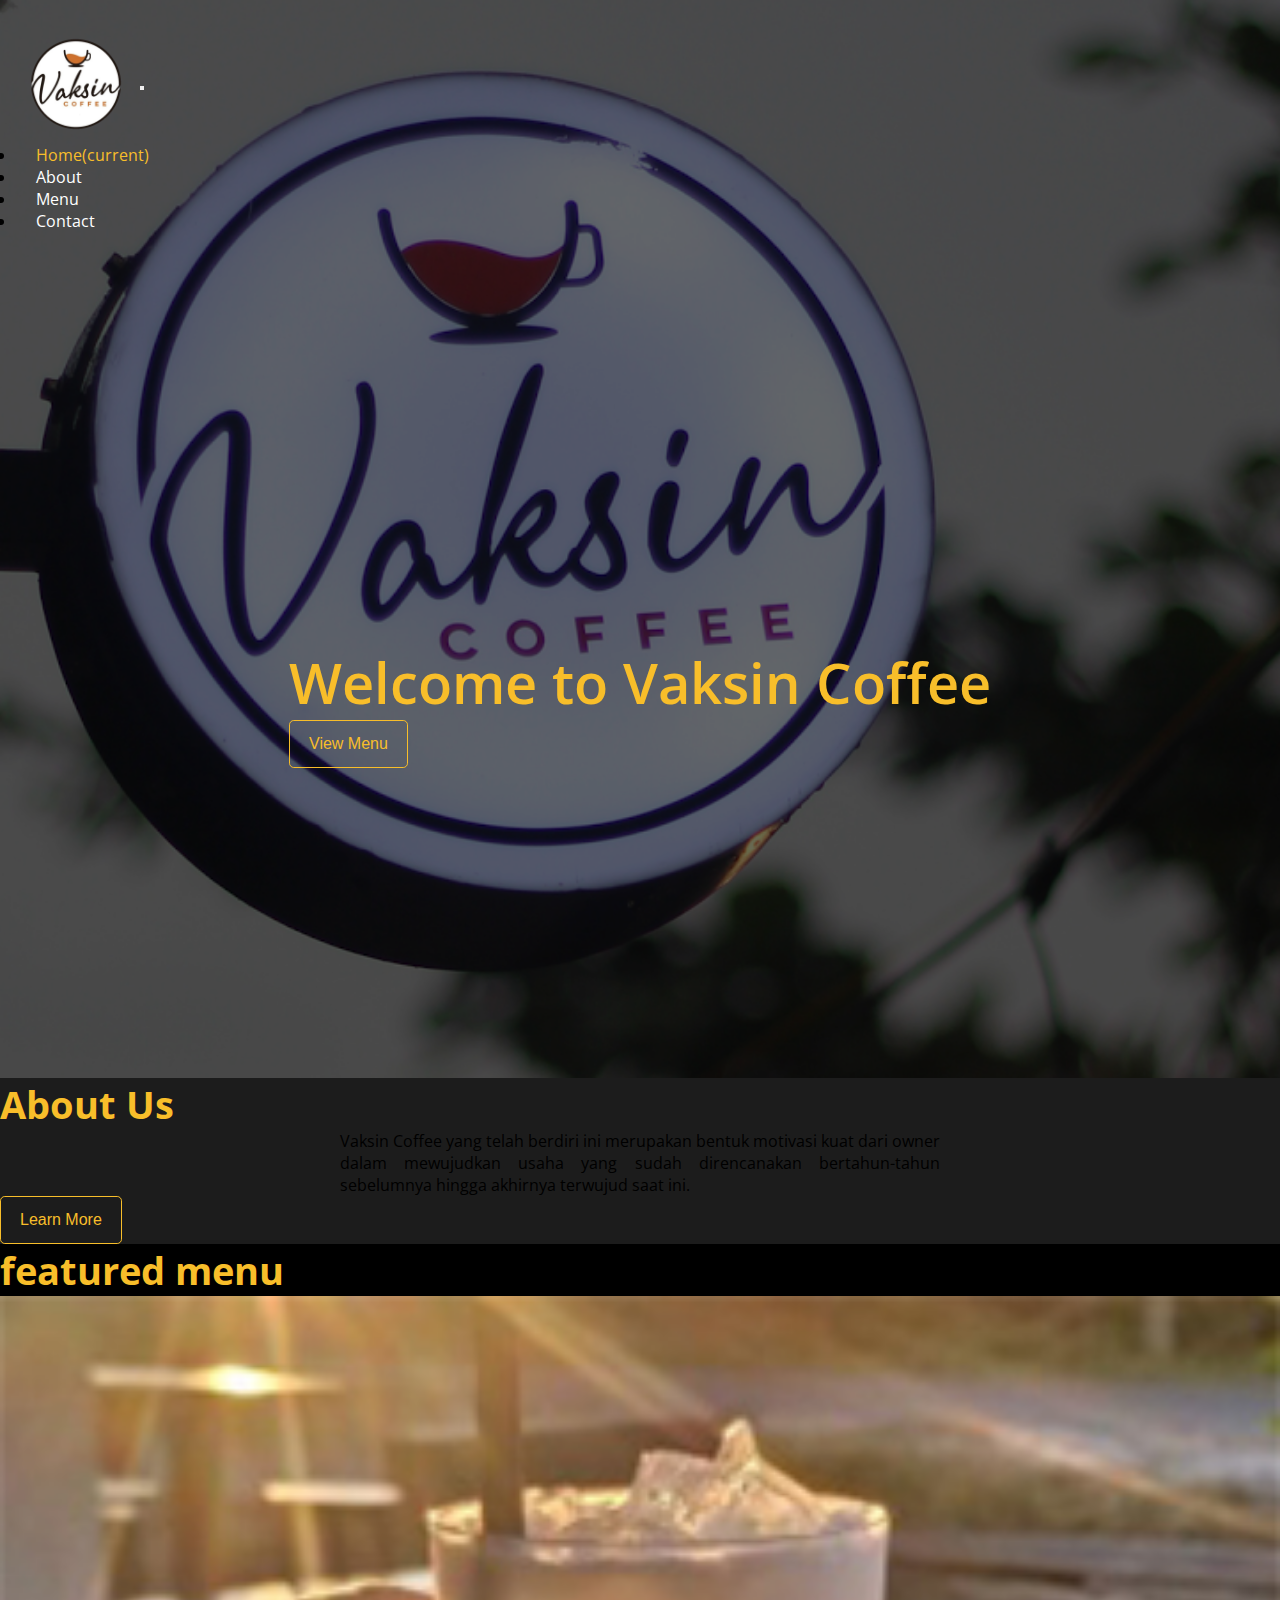
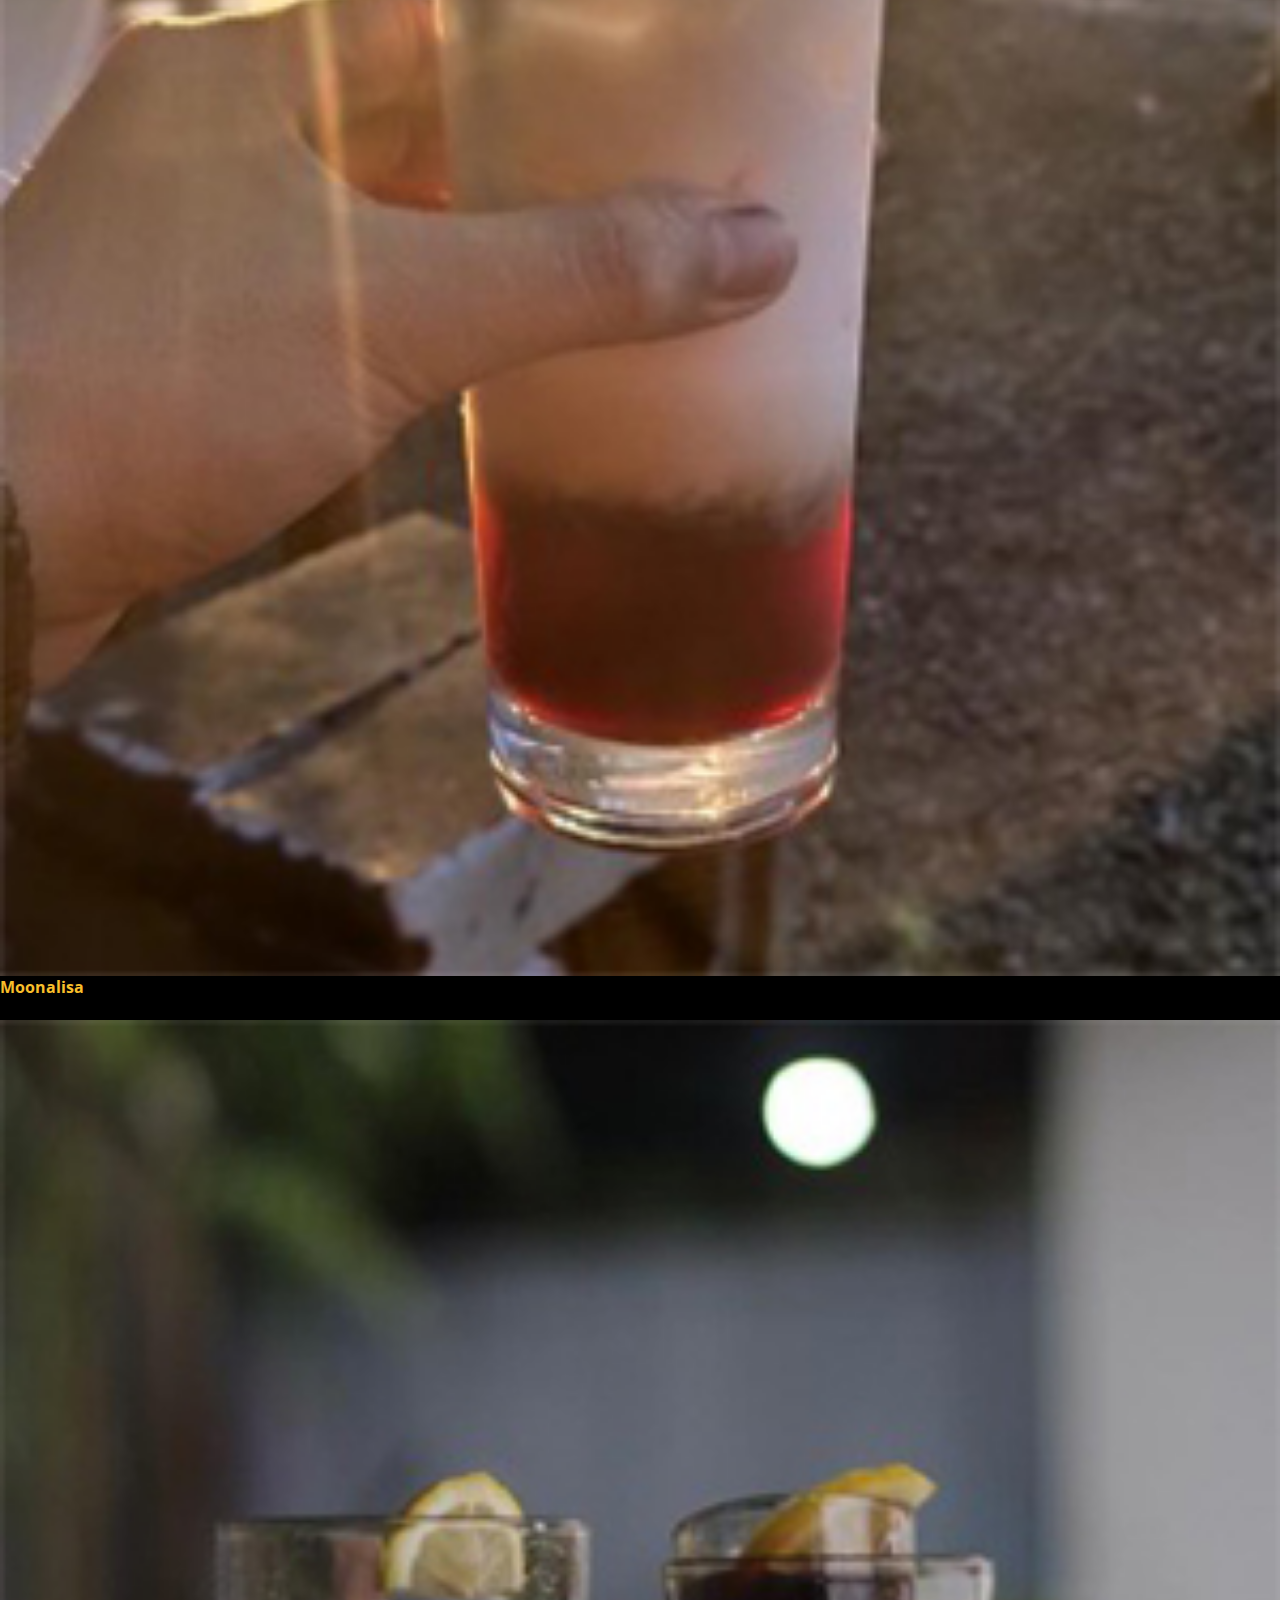
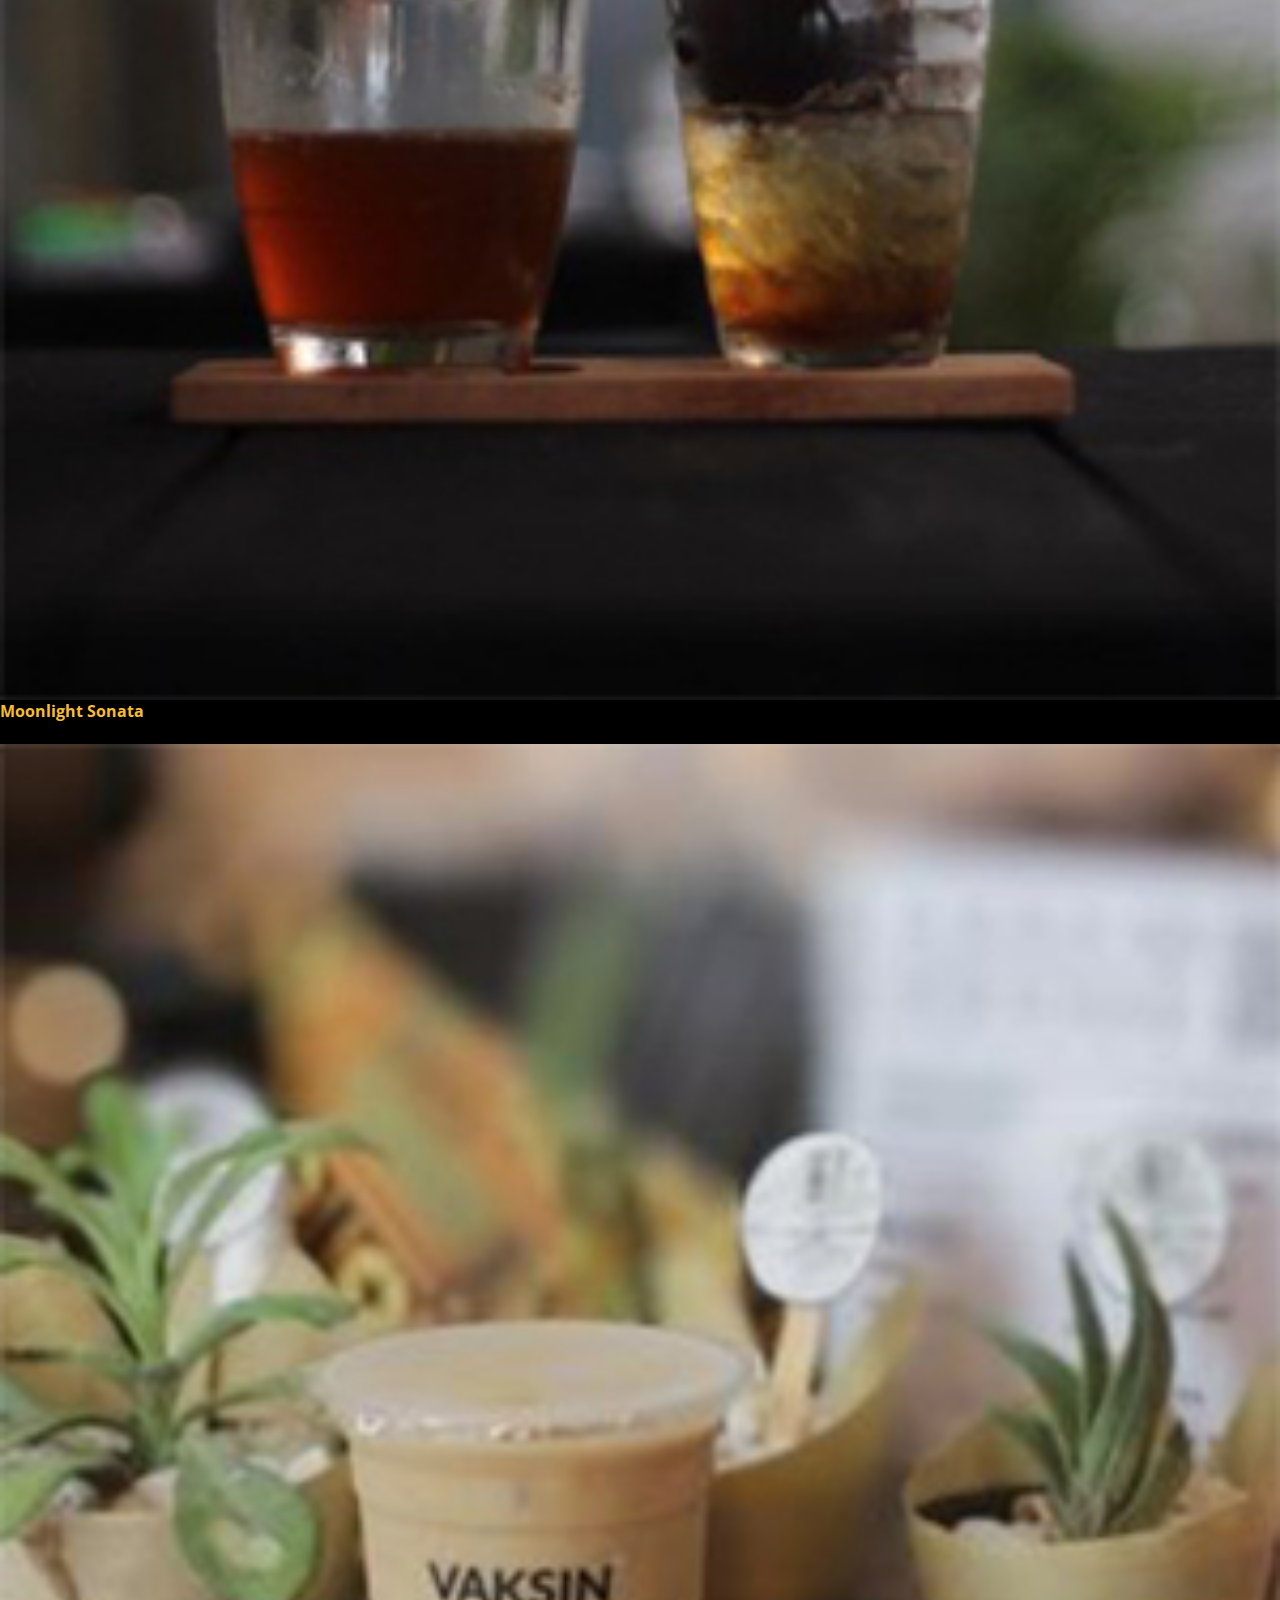
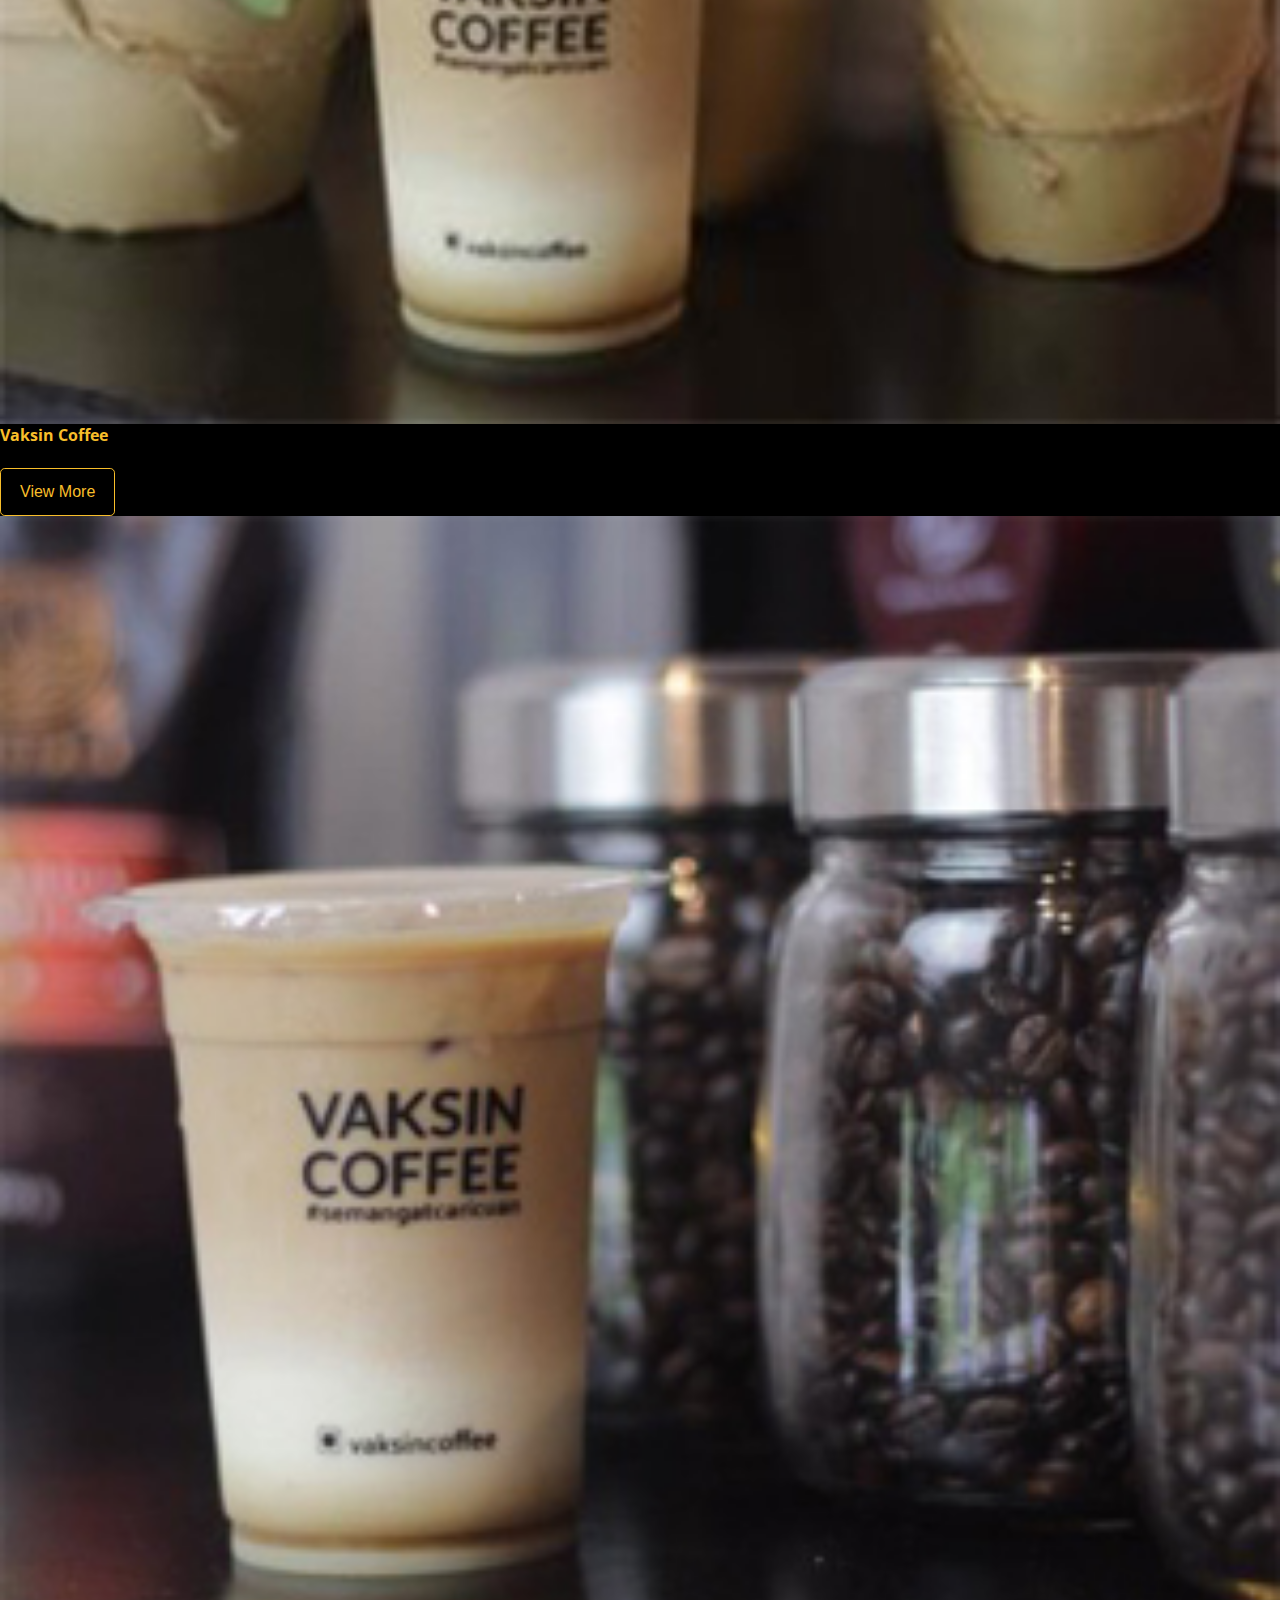
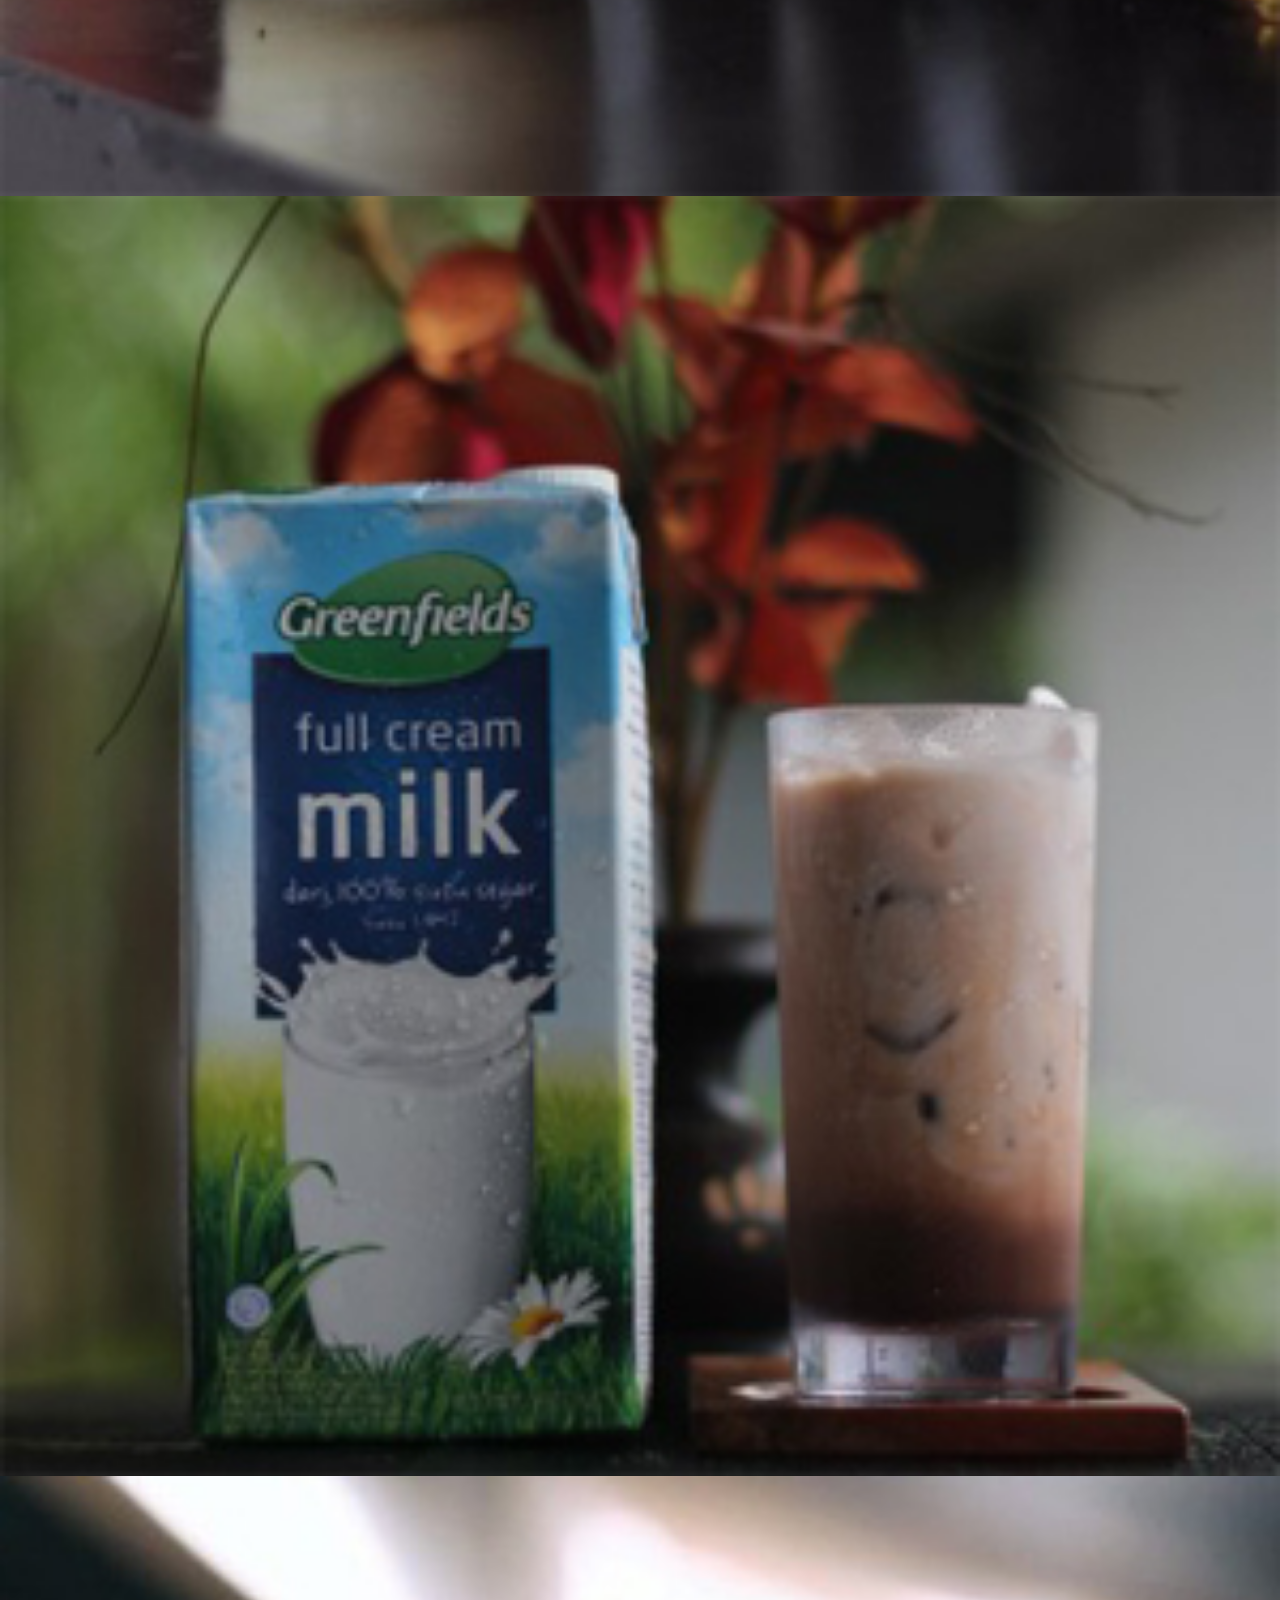
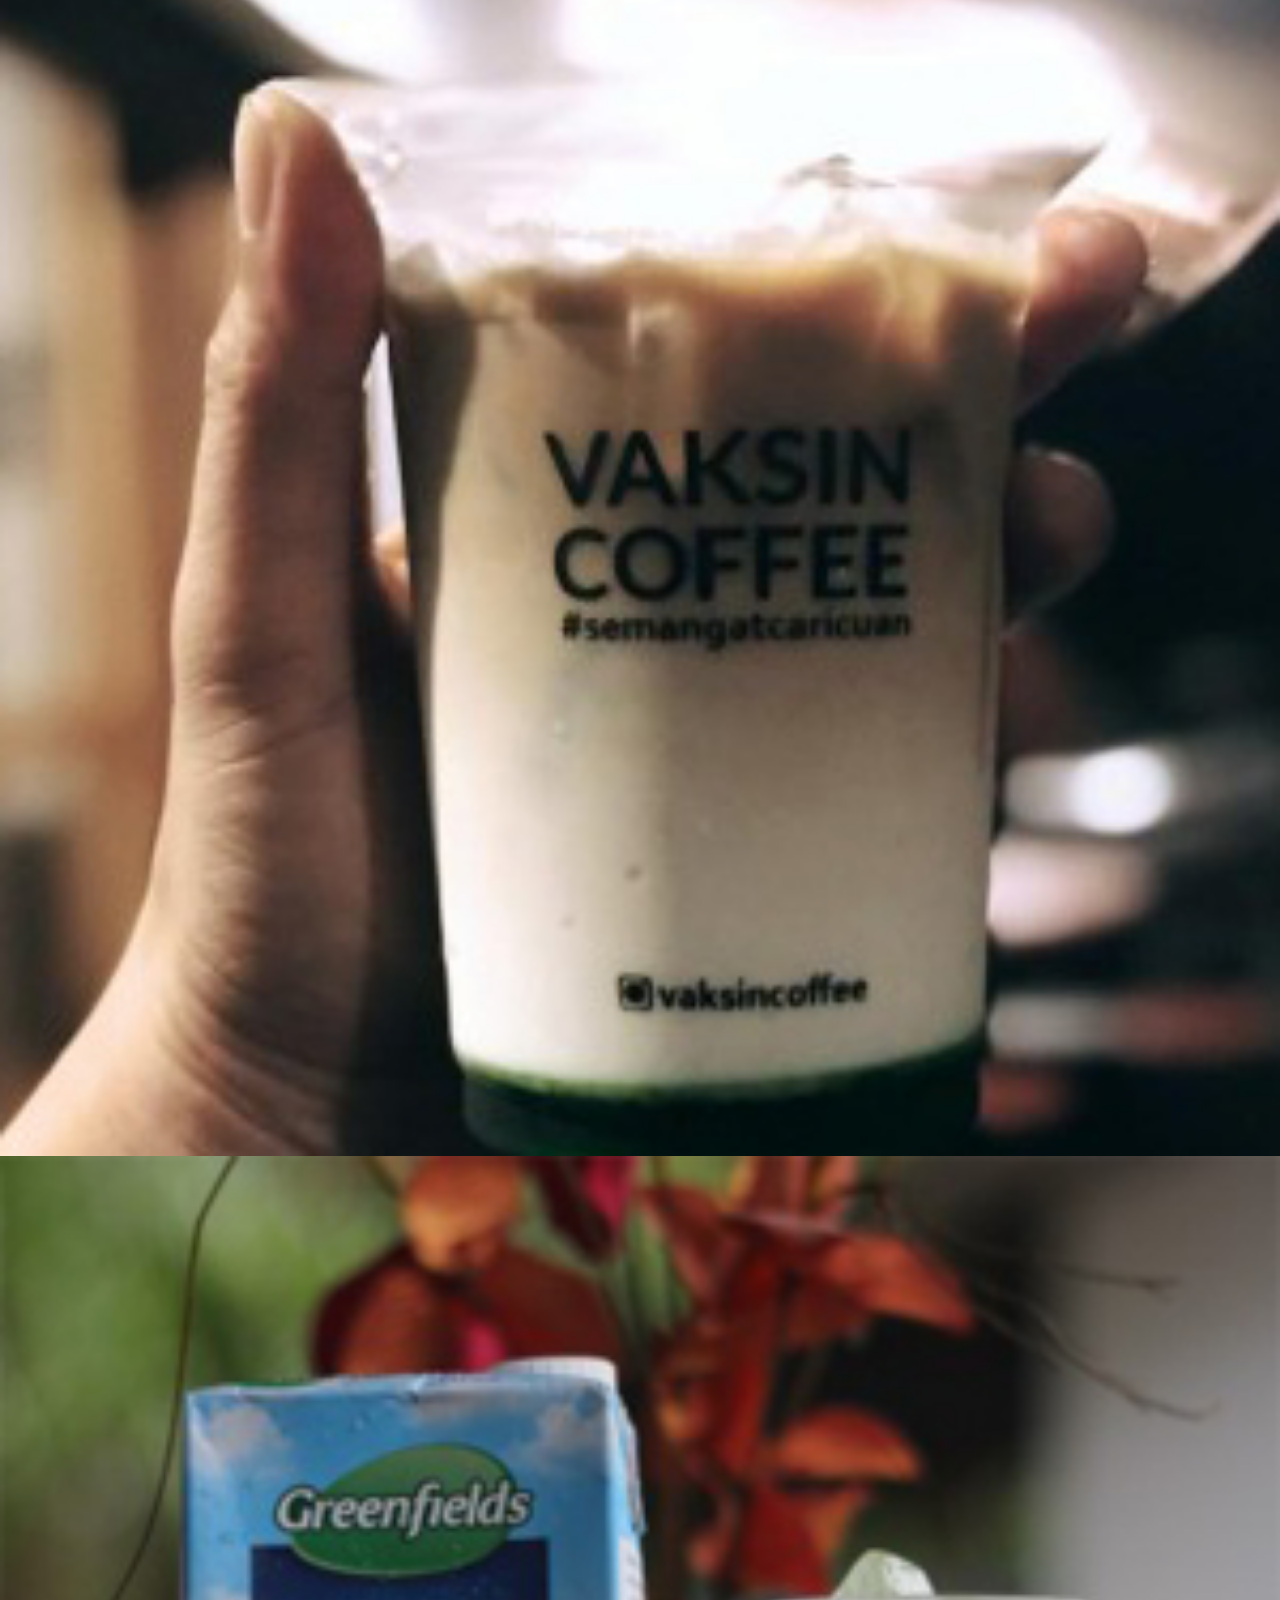
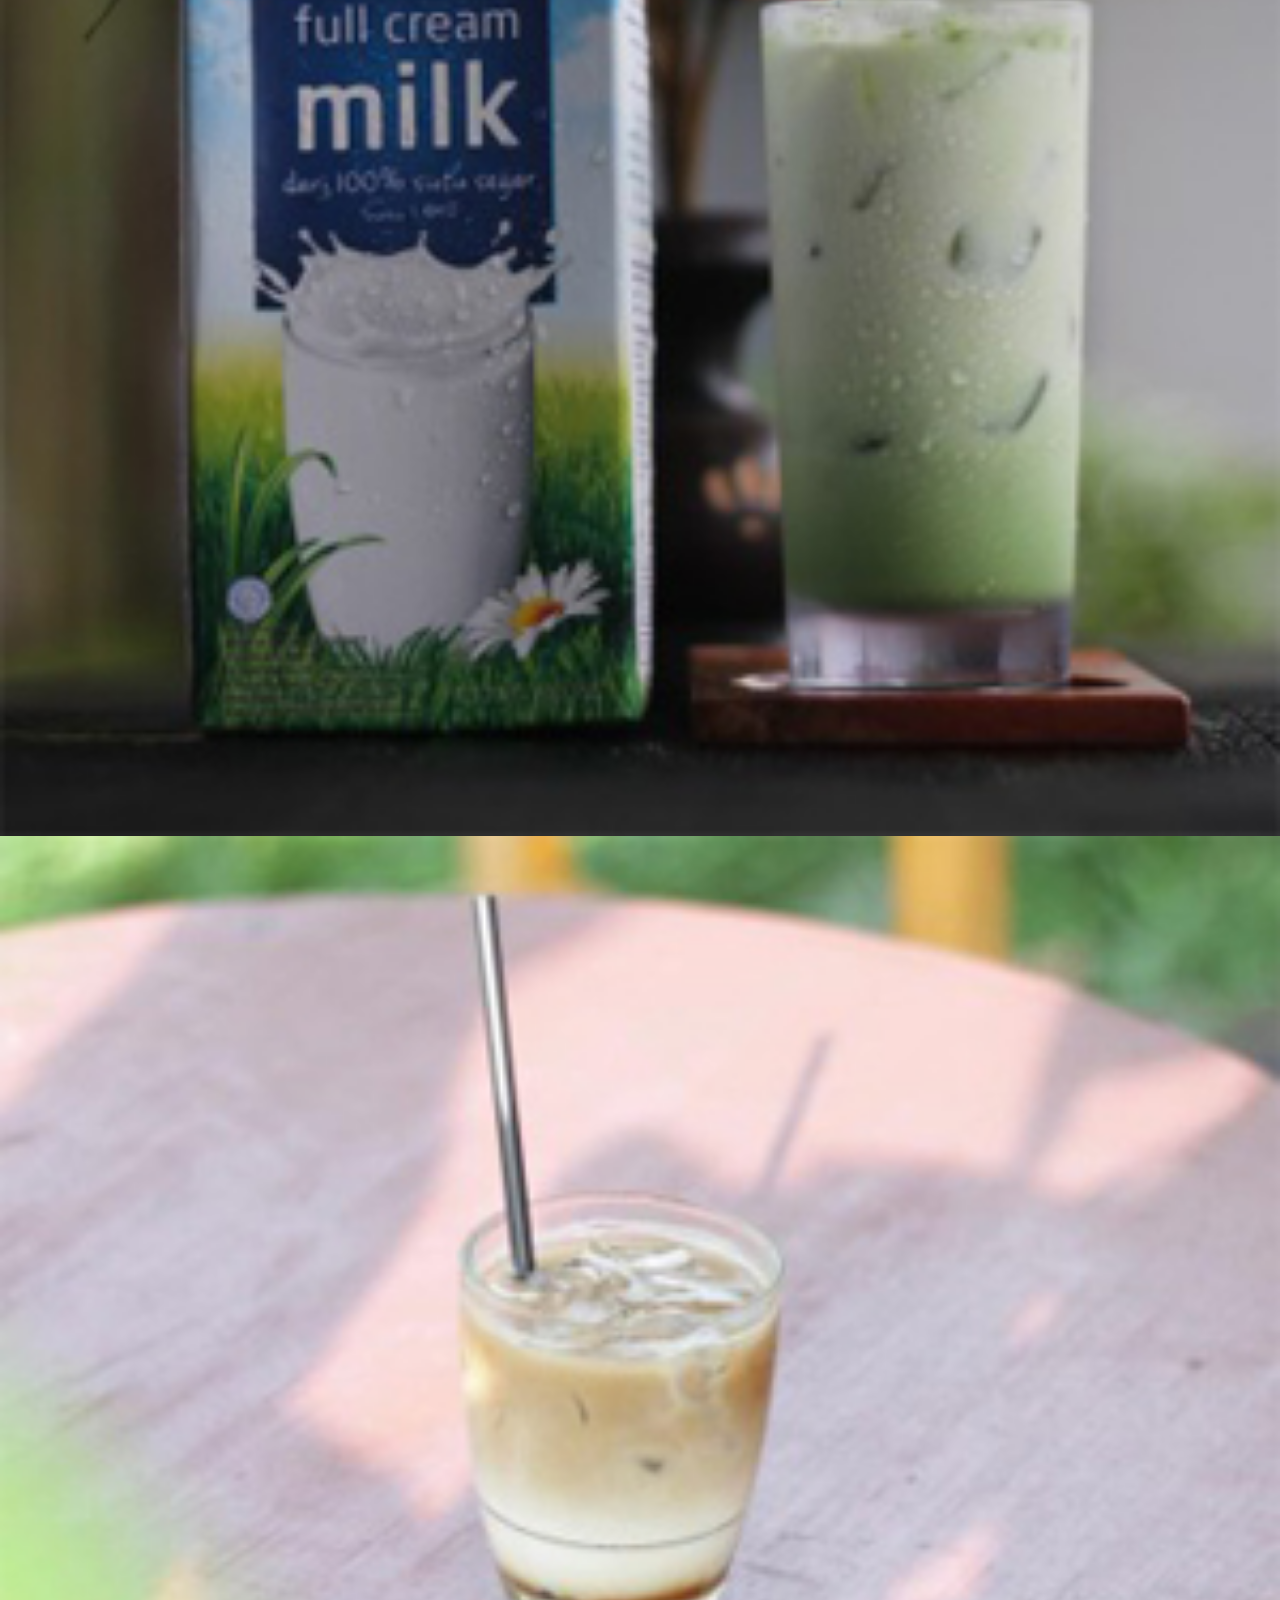
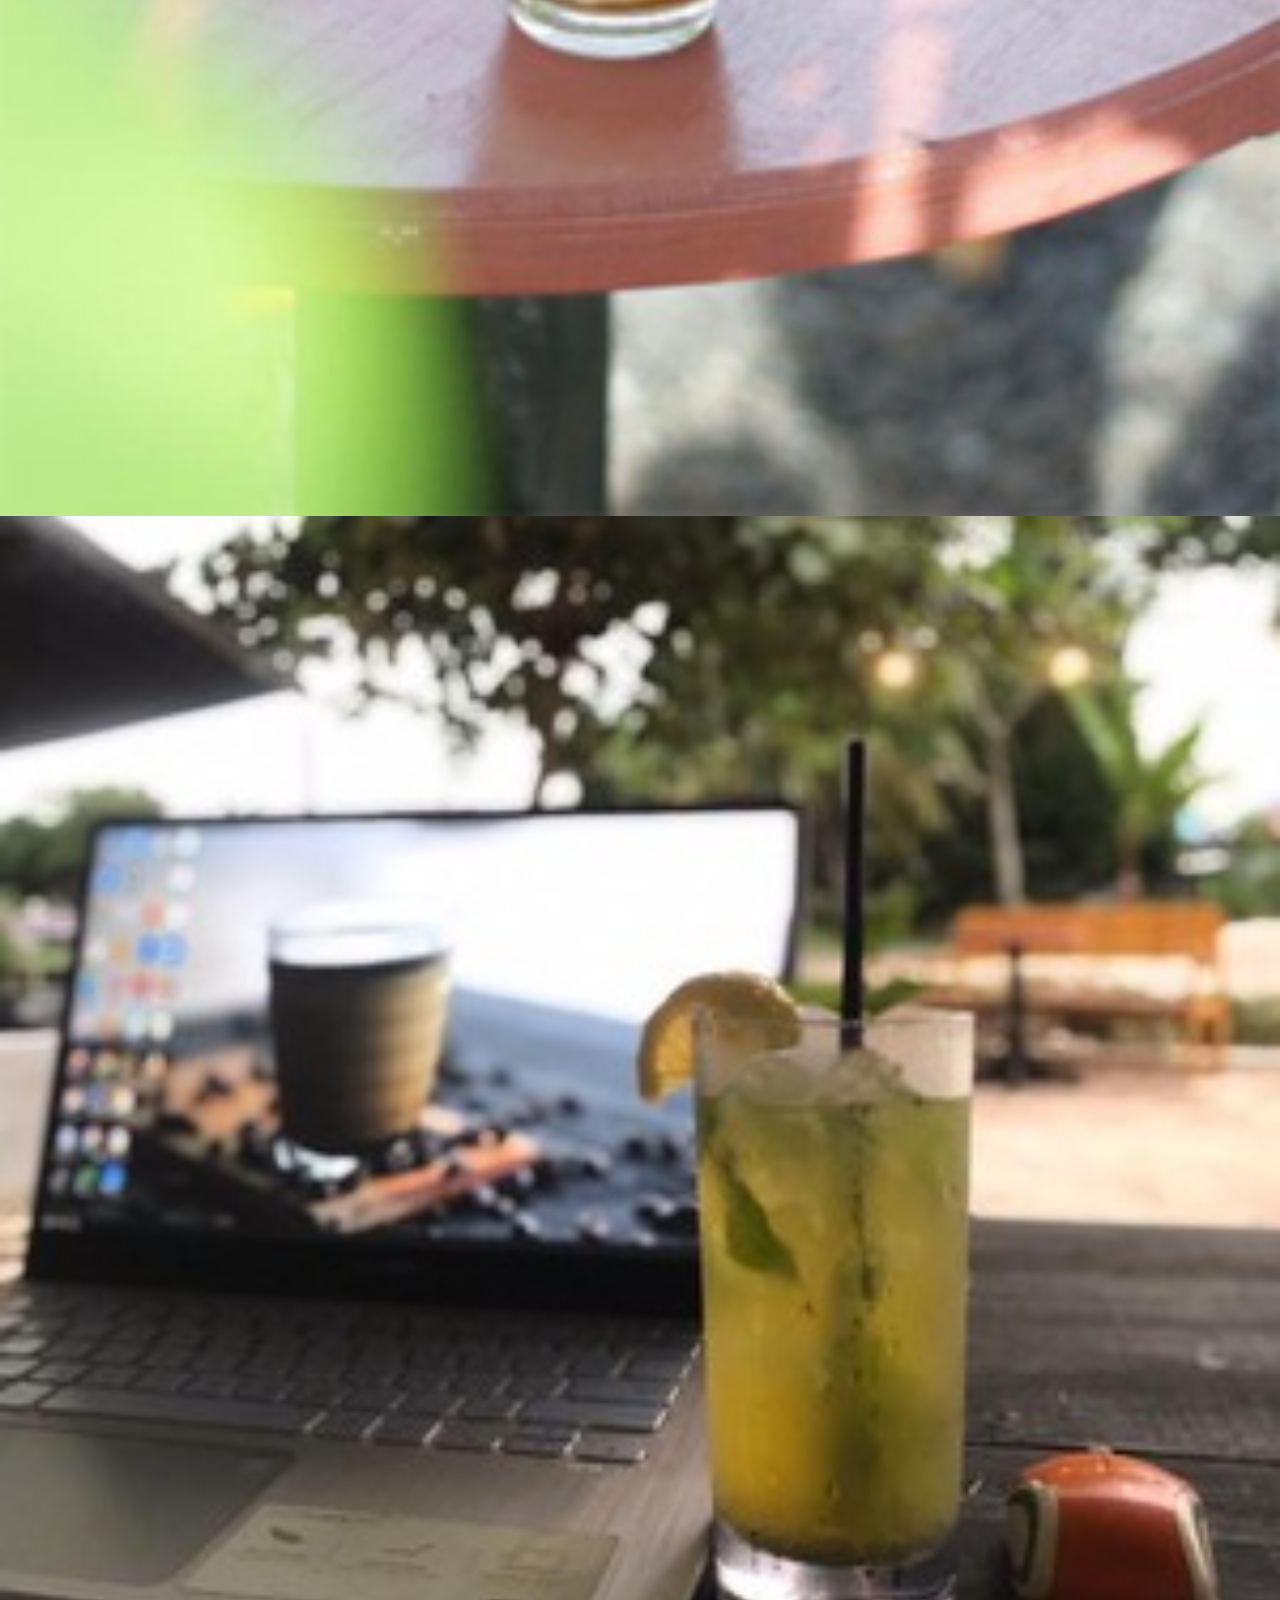
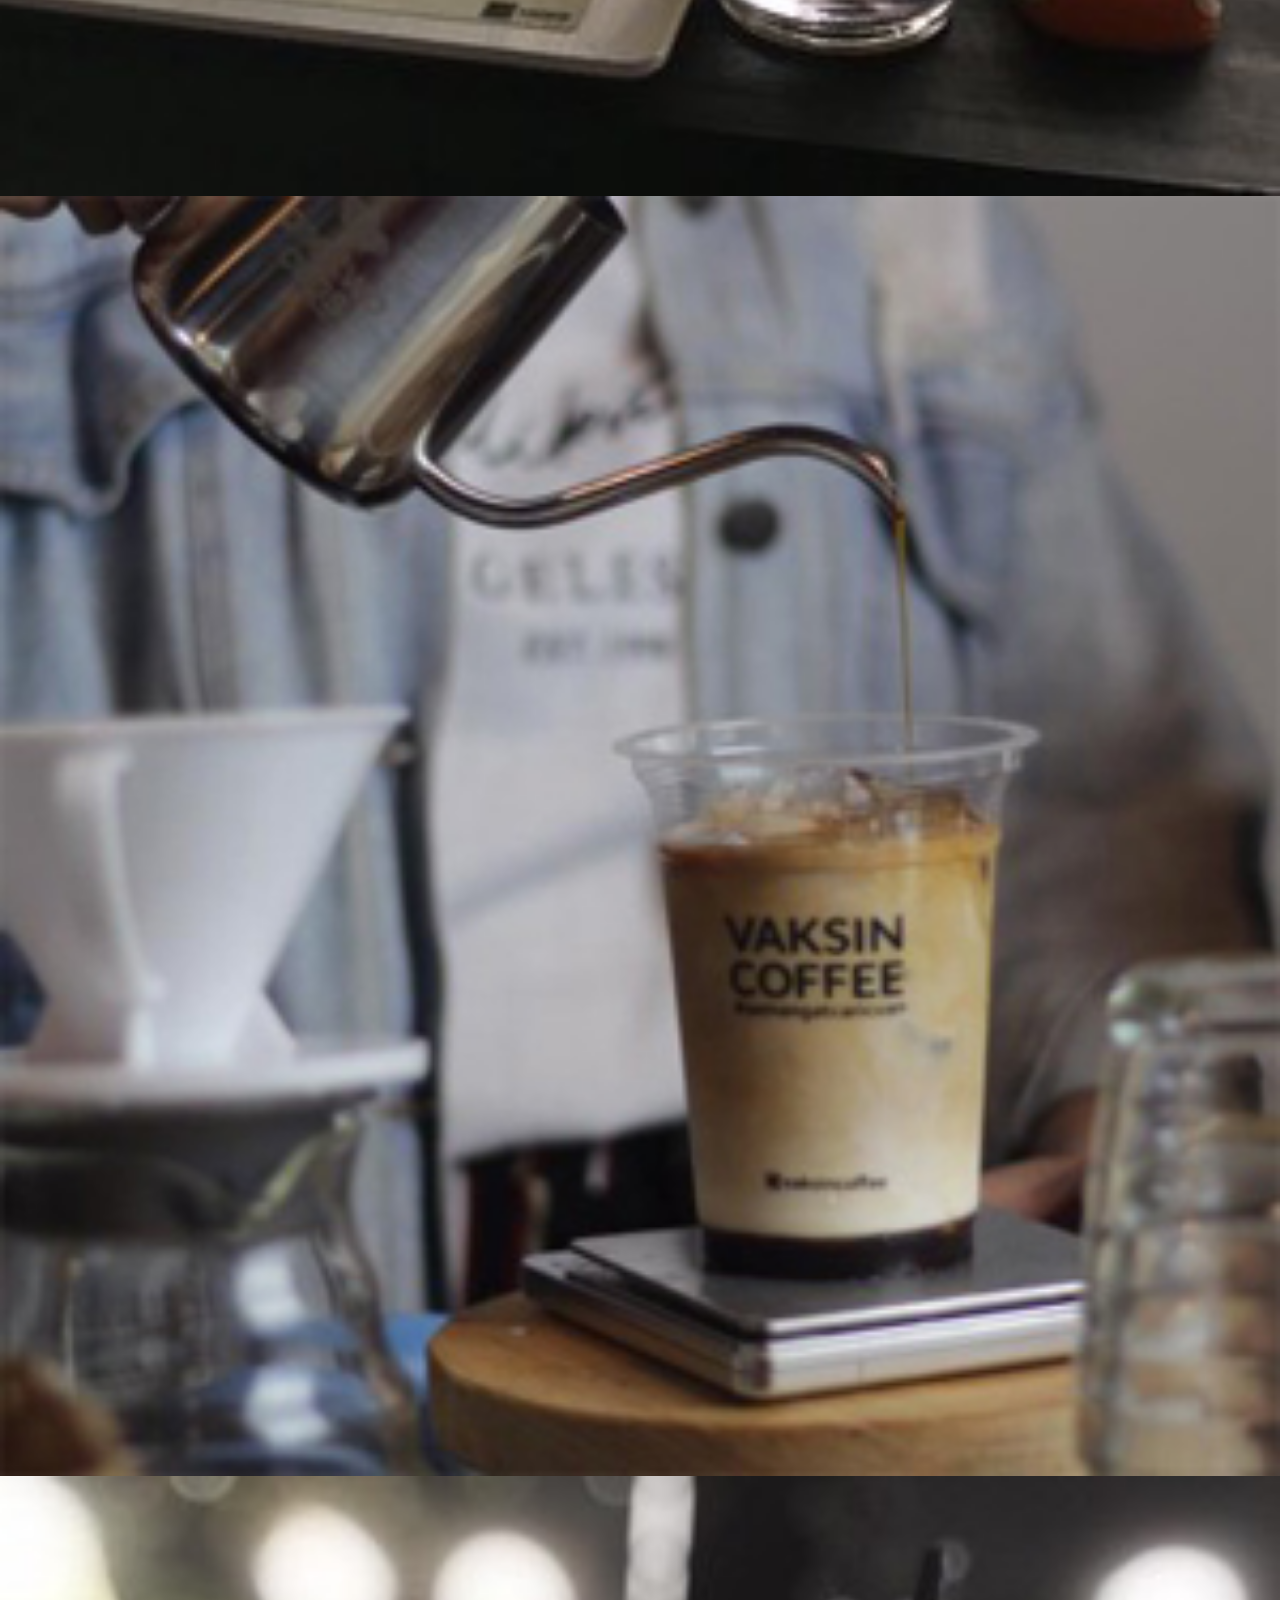
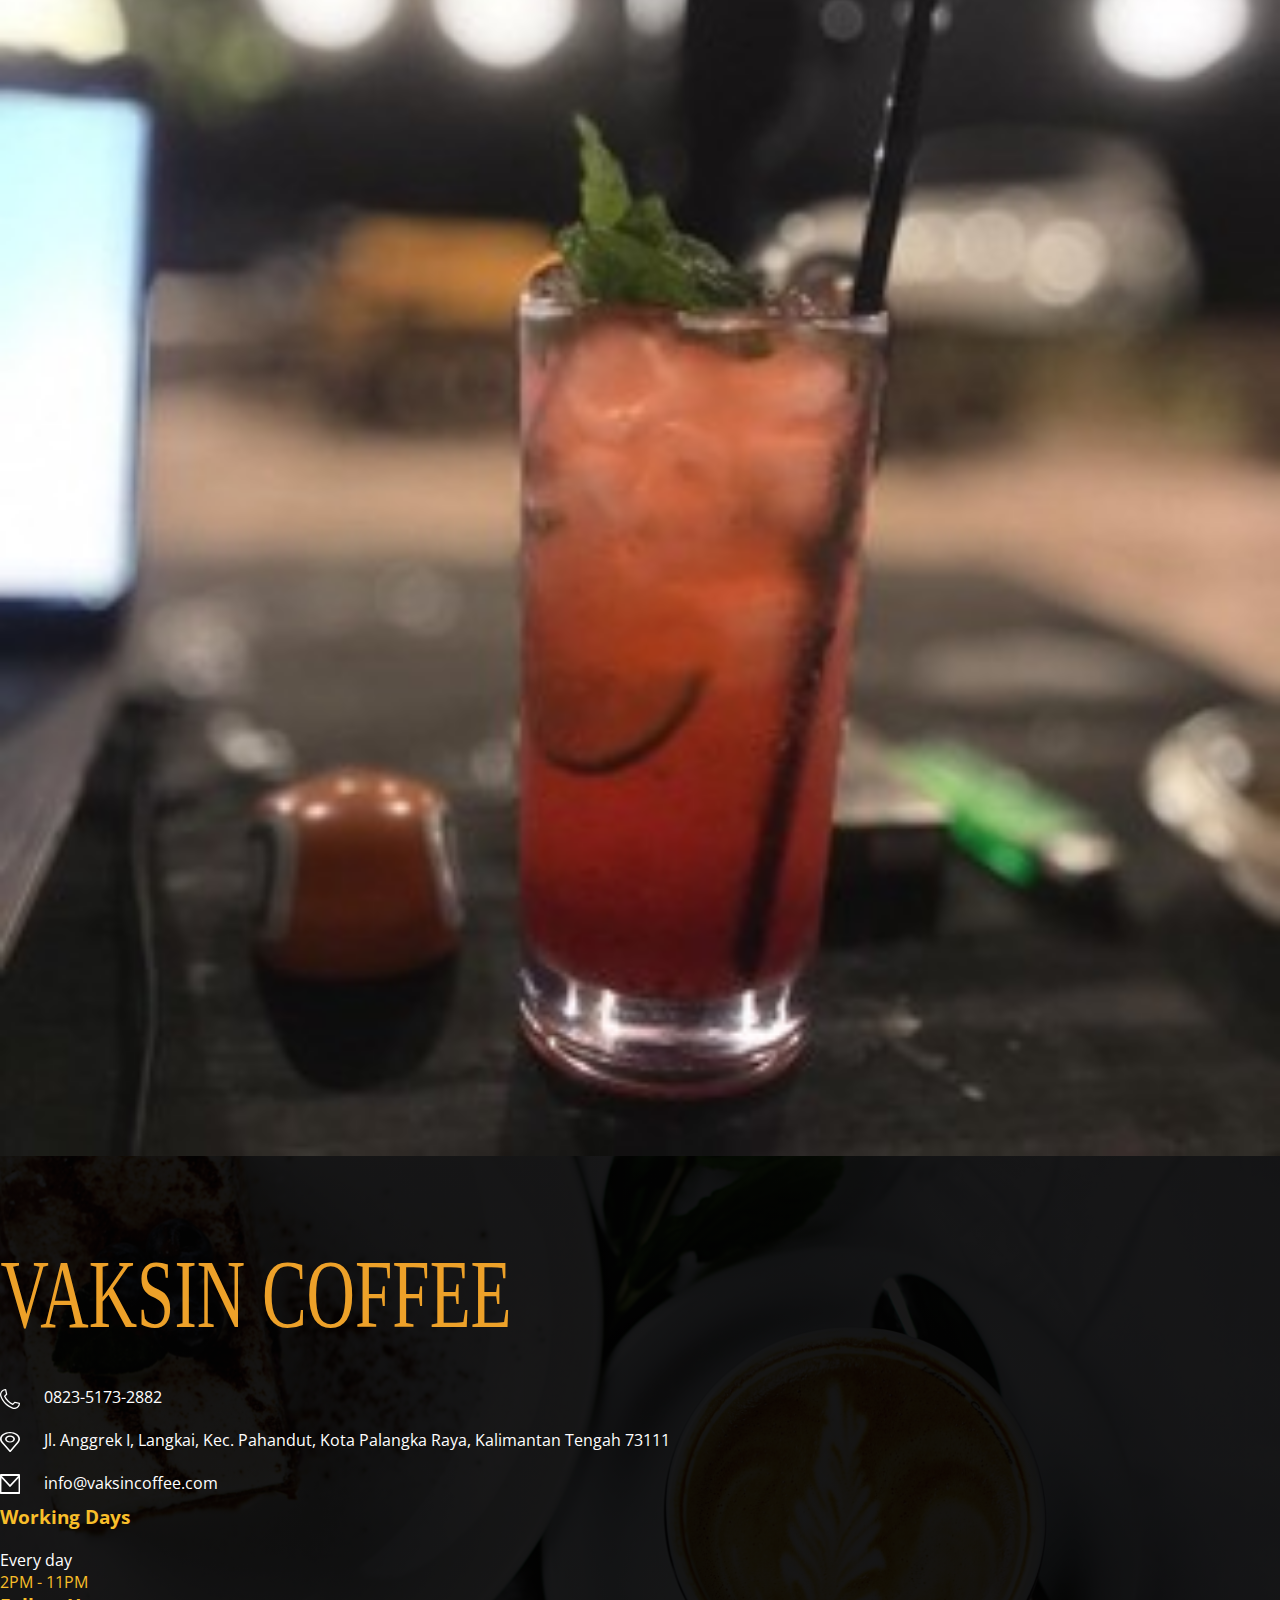
<file: index.html>
<!DOCTYPE html>
<html lang="en">

<head>
    <meta charset="UTF-8">
    <meta name="viewport" content="width=device-width, initial-scale=1.0">
    <link rel="stylesheet" href="https://stackpath.bootstrapcdn.com/bootstrap/4.5.0/css/bootstrap.min.css"
        integrity="sha384-9aIt2nRpC12Uk9gS9baDl411NQApFmC26EwAOH8WgZl5MYYxFfc+NcPb1dKGj7Sk" crossorigin="anonymous">
    <link rel="stylesheet" href="./css/about.css">
    <link rel="stylesheet" href="./css/home.css">
    <link
        href="https://fonts.googleapis.com/css2?family=Open+Sans:ital,wght@0,300;0,400;0,600;0,700;0,800;1,300;1,400;1,600;1,700;1,800&display=swap"
        rel="stylesheet">

        <link rel="icon" href="./images/about/myimage.png" />
        <title>Welcome to Vaksin Coffee</title>
</head>

<body>
    <header class="d-flex flex-column">
        <nav class="navbar navbar-expand-lg navbar-light fixed-top header" id="myHeader">
            <div class="container">
                <a class="navbar-brand" href="#" id="logo-link"><img src="images/about/myimage.png" id="logo"></a>
                <button class="navbar-toggler" type="button" data-toggle="collapse" data-target="#navbarText"
                    aria-controls="navbarText" aria-expanded="false" aria-label="Toggle navigation" id="nav-toggler">
                    <span class="navbar-toggler-icon" id="navbar-toggler-icon"></span>
                </button>
                <div class="collapse navbar-collapse" id="navbarText">
                    <ul class="navbar-nav ml-auto">
                        <li class="nav-item">
                            <a class="nav-link top-link active" href="./index.html">Home<span
                                    class="sr-only">(current)</span></a>
                        </li>
                        <li class="nav-item">
                            <a class="nav-link top-link text-white" href="./about.html">About
                            </a>
                        </li>
                        <li class="nav-item">
                            <a class="nav-link top-link text-white" href="./menu.html">Menu</a>
                        </li>
                        <li class="nav-item">
                            <a class="nav-link top-link text-white" href="./contact.html">Contact</a>
                        </li>
                    </ul>
                </div>
            </div>
        </nav>

        <section class="main-heading">
            <div>
                <h1 class="gold-text text-center">Welcome to Vaksin Coffee</h1>
                <div class="mt-5 d-flex justify-content-center">
                    <a href="#featured-menu" class="ml-2"><button class="btn transparent-btn btn-lg"> View
                            Menu</button></a>
                </div>
            </div>
        </section>
    </header>

    <main>
        <section class="text-center light-black py-5">
            <h2 class="gold-text ">About Us</h2>
            <div class="center-text">
                <p class="text-white text-center pb-1">Vaksin Coffee yang telah berdiri ini merupakan 
                    bentuk motivasi kuat dari owner dalam mewujudkan usaha yang sudah direncanakan 
                    bertahun-tahun sebelumnya hingga akhirnya terwujud saat ini.</p>
            </div>
            <a href="./about.html">
                <button class="btn transparent-btn btn-lg">Learn More</button></a>
        </section>

        <section class="text-center deep-black py-5" id="featured-menu">

            <h2 class="gold-text text-capitalize mb-4">featured menu</h2>
            <div class="container">
                <div class="row m-0">
                    <div class="col-sm-4 text-center">
                        <img src="./images/Gambar/Moonalisa.jpg" class="img-fluid px-sm-5 px-lg-0" alt="Moonalisa">
                        <h4 class="gold-text mt-3 text-capitalize">Moonalisa</h4>
                        <h4 class="text-white mb-3">Rp. 25.000</h4>
                    </div>
                    <div class="col-sm-4 text-center">
                        <img src="./images/Gambar/Moonlight Sonata.jpg" class="img-fluid px-sm-5 px-lg-0" alt="Moonlight Sonata">
                        <h4 class="gold-text mt-3 text-capitalize">Moonlight Sonata</h4>
                        <h4 class="text-white mb-3">Rp. 18.750</h4>
                    </div>
                    <div class="col-sm-4 text-center">
                        <img src="./images/Gambar/Vaksin Coffee.jpg" class="img-fluid px-sm-5 px-lg-0" alt="Vaksin Coffee">
                        <h4 class="gold-text mt-3 text-capitalize">Vaksin Coffee</h4>
                        <h4 class="text-white mb-3">Rp. 18.750</h4>
                    </div>
                </div>
            </div>
            <a href="./menu.html" class="mt-2">
                <button class="btn transparent-btn btn-lg"> View More</button></a>
        </section>

        <section class="text-center light-black py-5">
            <div class="container">
                <div class="row mb-md-3 mb-1">
                    <div class="col-md-3 col-6 mb-md-0 p-md-2 p-1 mb-1"><img src="./images/Gambar/Caramel Latte.jpg" alt="">
                    </div>
                    <div class="col-md-3 col-6 mb-md-0 p-md-2 p-1 mb-1"><img src="./images/Gambar/Chocolate.jpg" alt="">
                    </div>
                    <div class="col-md-3 col-6 mb-md-0 p-md-2 p-1 mb-1"><img src="./images/Gambar/Coffee Greentea.jpg" alt="">
                    </div>
                    <div class="col-md-3 col-6 mb-md-0 p-md-2 p-1 mb-1"><img src="./images/Gambar/Greentea.jpg" alt="">
                    </div>
                </div>
                <div class="row">
                    <div class="col-md-3 col-6 mb-md-0 p-md-2 p-1 mb-1"><img src="./images/Gambar/Hazelnut.jpg" alt="">
                    </div>
                    <div class="col-md-3 col-6 mb-md-0 p-md-2 p-1 mb-1"><img src="./images/Gambar/Mo Gee To.jpg" alt="">
                    </div>
                    <div class="col-md-3 col-6 mb-md-0 p-md-2 p-1 mb-1"><img src="./images/Gambar/Moccachino.jpg" alt="">
                    </div>
                    <div class="col-md-3 col-6 mb-md-0 p-md-2 p-1 mb-1"><img src="./images/Gambar/Mojisberry.jpg" alt="">
                    </div>
                </div>
                <!-- </div> -->

            </div>
        </section>
    </main>

    <div class="container-fluid footer">
        <footer class="container">
            <div class="row">
                <div class="col-md-4 d-flex flex-column bottom-details">
                    <div>
                        <div class="footer-top">
                            <img src="./images/index/logo.svg" alt="logo" id="footer-logo">
                        </div>
                        <p class="info d-flex align-items-center"><img src="./images/about/phone-icon.svg" alt="phone">
                            <span>0823-5173-2882</span>
                        </p>
                        <p class="info d-flex align-items-center"><img src="./images/about/location icon.svg"
                                alt="location"> <span>Jl. Anggrek I, Langkai, Kec. Pahandut, Kota Palangka Raya, Kalimantan Tengah 73111</span></p>
                        <p class="info d-flex align-items-center"><img src="./images/about/mail-icon.svg" alt="mail">
                            <span>info@vaksincoffee.com</span>
                        </p>
                    </div>
                </div>
                <div class="col-md-4 d-flex flex-column align-items-md-center bottom-details">
                    <div>
                        <div class="footer-top">
                            <h3 class="gold-text">Working Days</h3>
                        </div>
                        <p>Every day<br><span class="time">2PM - 11PM</span></p>
                    </div>
                </div>
                <div class="col-md-4 d-flex flex-column align-items-md-center bottom-details">
                    <div style="margin-bottom:1rem">
                        <div class="footer-top">
                            <h3 class="gold-text">Follow Us</h3>
                        </div>
                        <div class="row pl-1 center">
                            <div>
                                <a href="https://www.instagram.com/vaksincoffee/"><img src="./images/about/Inst logo.svg" alt="https://www.instagram.com/vaksincoffee/"
                                        class="social-icon mr-2">
                                </a></div>
                        </div>
                    </div>
                </div>
            </div>
            <div style="margin-top: 50px;">
                <span id="bottom" class="gold-text"> &copy;
                    2021 Vaksin Coffee All Right Reserved</span>
            </div>
        </footer>
    </div>
    <script src="https://code.jquery.com/jquery-3.5.1.slim.min.js"
        integrity="sha384-DfXdz2htPH0lsSSs5nCTpuj/zy4C+OGpamoFVy38MVBnE+IbbVYUew+OrCXaRkfj" crossorigin="anonymous">
    </script>
    <script src="./js/about.js"></script>
    <script src="https://cdn.jsdelivr.net/npm/popper.js@1.16.0/dist/umd/popper.min.js"
        integrity="sha384-Q6E9RHvbIyZFJoft+2mJbHaEWldlvI9IOYy5n3zV9zzTtmI3UksdQRVvoxMfooAo" crossorigin="anonymous">
    </script>
    <script src="https://stackpath.bootstrapcdn.com/bootstrap/4.5.0/js/bootstrap.min.js"
        integrity="sha384-OgVRvuATP1z7JjHLkuOU7Xw704+h835Lr+6QL9UvYjZE3Ipu6Tp75j7Bh/kR0JKI" crossorigin="anonymous">
    </script>
</body>

</html>
</file>
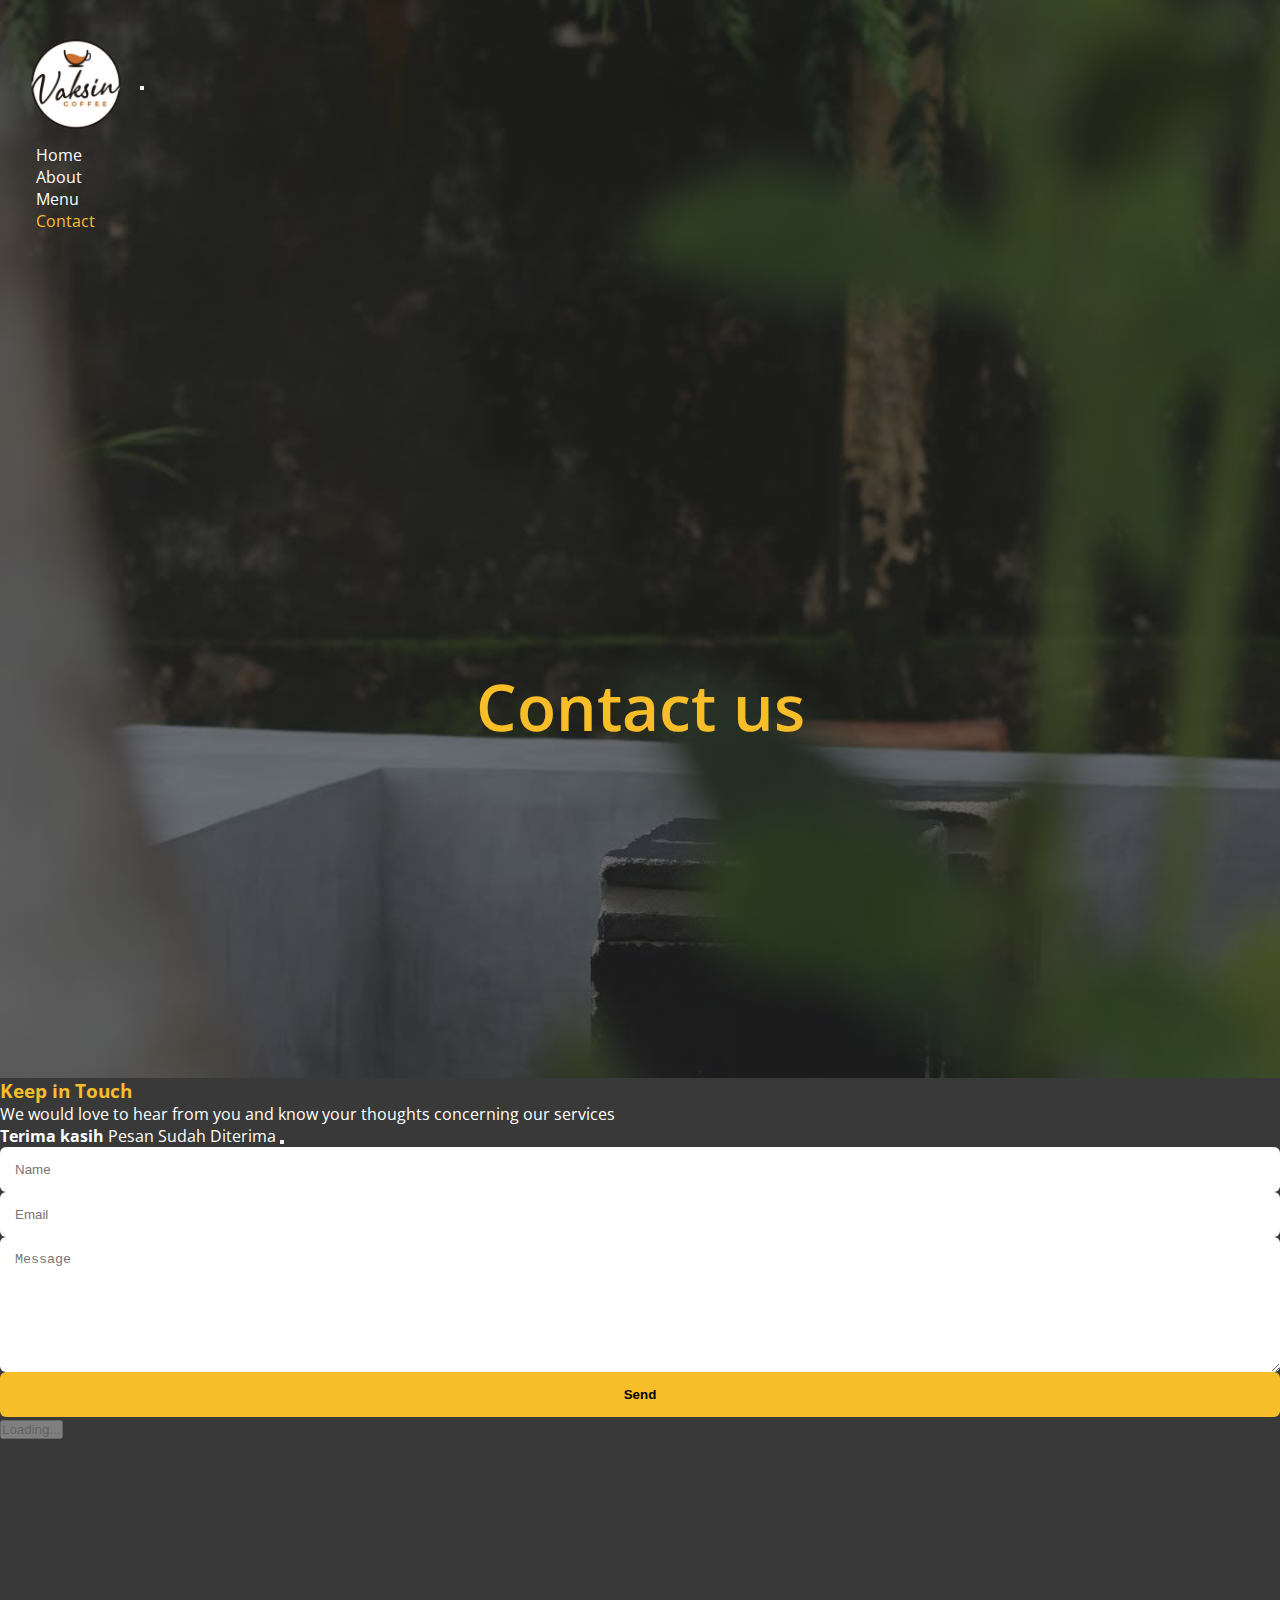
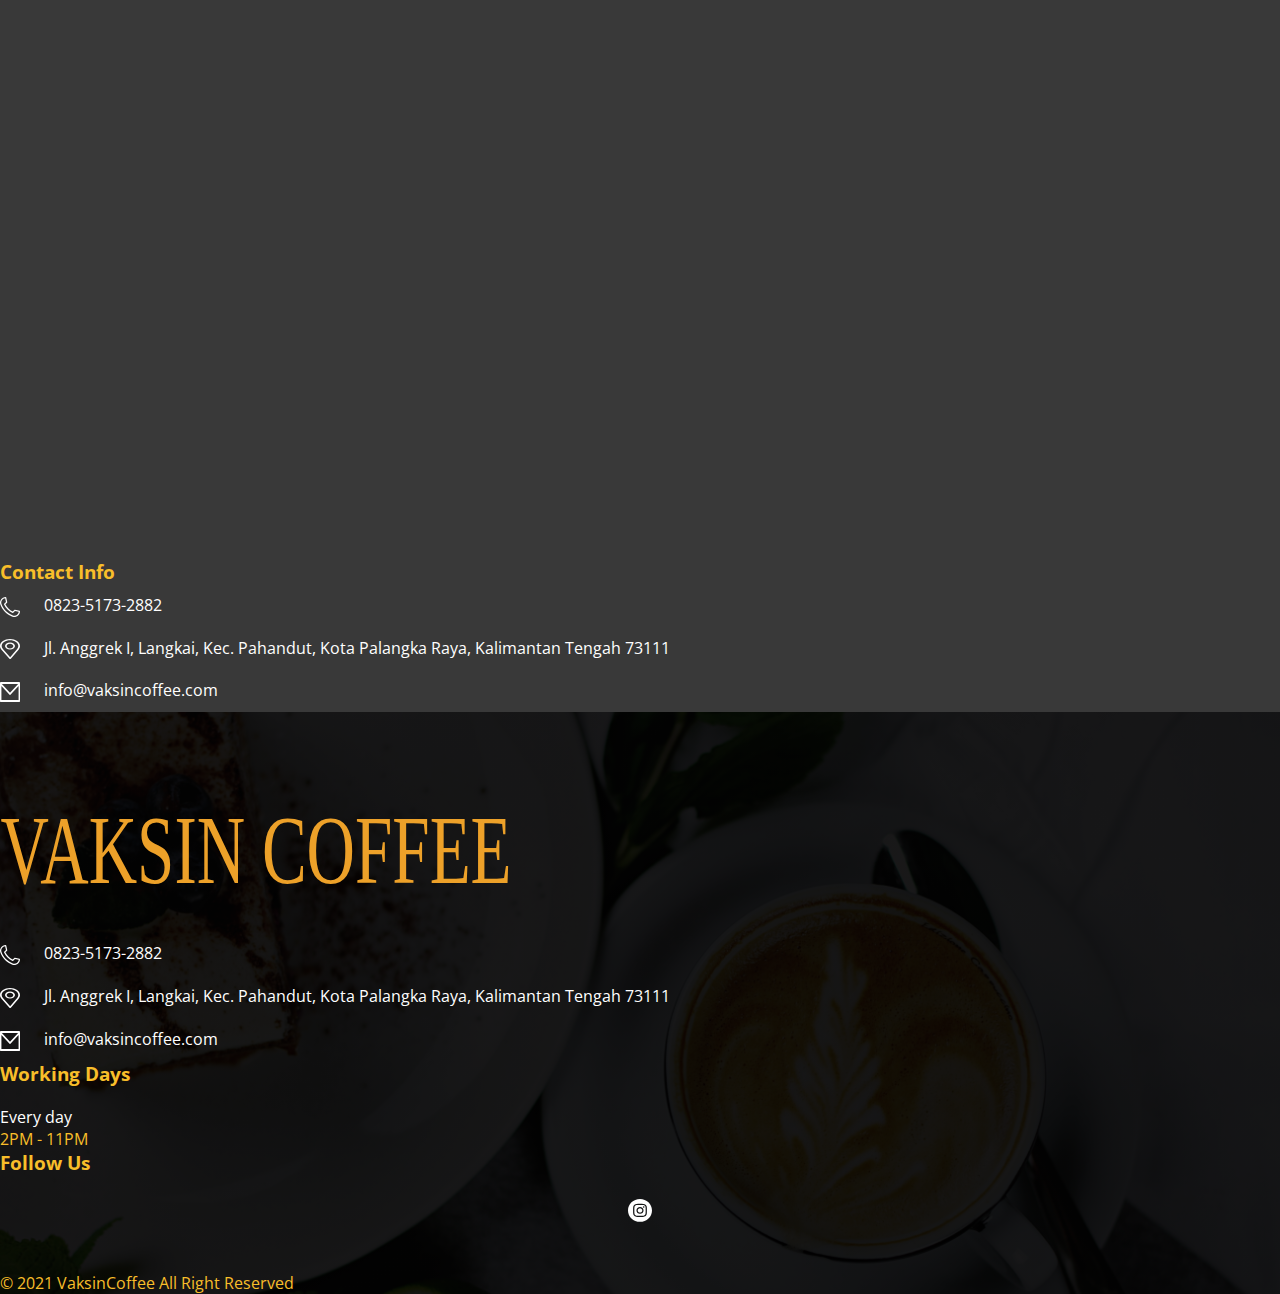
<file: contact.html>
<!DOCTYPE html>
<html lang="en">

<head>
  <meta charset="UTF-8">
  <meta name="viewport" content="width=device-width, initial-scale=1.0">
  <title>Stay in Touch With Vaksin Coffee</title>
  <link
    href="https://fonts.googleapis.com/css2?family=Open+Sans:ital,wght@0,300;0,400;0,600;0,700;0,800;1,300;1,400;1,600;1,700;1,800&display=swap"
    rel="stylesheet">
  <link rel="stylesheet" href="https://stackpath.bootstrapcdn.com/bootstrap/4.5.0/css/bootstrap.min.css"
    integrity="sha384-9aIt2nRpC12Uk9gS9baDl411NQApFmC26EwAOH8WgZl5MYYxFfc+NcPb1dKGj7Sk" crossorigin="anonymous">
  <link rel="stylesheet" href="./css/about.css">
  <link rel="stylesheet" href="https://cdnjs.cloudflare.com/ajax/libs/font-awesome/4.7.0/css/font-awesome.min.css">
  <meta name="viewport" content="width=device-width, initial-scale=1, shrink-to-fit=no">
  <meta content="text/html;charset=utf-8" http-equiv="Content-Type">
  <meta content="utf-8" http-equiv="encoding">
  <link rel="stylesheet" href="./css/contact.css">
  <link rel="icon" href="./images/about/myimage.png" />
</head>

<body>
  <div class="hero">
    <div class="container-fluid">
      <nav class="navbar navbar-expand-lg navbar-light fixed-top header" id="myHeader">
        <div class="container">
          <a class="navbar-brand" href="#" id="logo-link"><img src="images/about/myimage.png" id="logo"></a>
          <button class="navbar-toggler" type="button" data-toggle="collapse" data-target="#navbarText"
            aria-controls="navbarText" aria-expanded="false" aria-label="Toggle navigation" id="nav-toggler">
            <span class="navbar-toggler-icon" id="navbar-toggler-icon"></span>
          </button>
          <div class="collapse navbar-collapse" id="navbarText">
            <ul class="navbar-nav ml-auto">
              <li class="nav-item">
                <a class="nav-link top-link" href="./index.html">Home</a>
              </li>
              <li class="nav-item">
                <a class="nav-link top-link" href="./about.html">About</a>
              </li>
              <li class="nav-item">
                <a class="nav-link top-link" href="./menu.html">Menu</a>
              </li>
              <li class="nav-item">
                <a class="nav-link top-link active" href="./contact.html">Contact
                  <span class="sr-only">(current)</span>
                </a>
              </li>
            </ul>
          </div>
        </div>
      </nav>
      <div class="container main-heading">
        <h1>Contact us</h1>
      </div>
    </div>
  </div>
  <section class="contact container">
    <h3 class="pt-5 pb-3 yellow text-center-sm">Keep in Touch</h3>
    <div class="row mr-0 ml-0 pt-3 pb-5 justify-content-between">
      <div class="col-sm-12 col-md-6 pr-md-4 mb-5 pr-0 px-0">
        <p>
          We would love to hear from you and know your thoughts concerning our services
        </p>
        <div class="alert alert-success alert-dismissible fade show d-none my-alert" role="alert">
          <strong>Terima kasih</strong> Pesan Sudah Diterima
          <button type="button" class="btn-close" data-bs-dismiss="alert" aria-label="Close"></button>
        </div>
        <form name="Email-Vaksin" action="">
          <input type="text" name="name" class="my-4" placeholder="Name">
          <input type="email" name="email" class="my-4" placeholder="Email">
          <textarea name="message" cols="30" rows="7" class="my-4" placeholder="Message"></textarea>
          <button type="submit" class="btn-kirim">Send</button>
          <button class="btn btn-primary btn-loading d-none" type="button" disabled>
  <span class="spinner-border spinner-border-sm" role="status" aria-hidden="true"></span>
  Loading...
</button>
        </form>
      </div>
      <div class="col-sm-12 col-md-6 pl-md-4 mt-0 px-0">
        <div class="map">
          <div class="map-responsive">
            <iframe src="https://www.google.com/maps/embed?pb=!1m18!1m12!1m3!1d3986.829346485985!2d113.9214258147554!3d-2.2179371983833773!2m3!1f0!2f0!3f0!3m2!1i1024!2i768!4f13.1!3m3!1m2!1s0x2dfcb3485c3f5f3b%3A0xf48b110e0c24f075!2sVaksin%20Coffee!5e0!3m2!1sid!2sid!4v1621343960805!5m2!1sid!2sid" width="500" height="400" style="border:0" frameborder="0" allowfullscreen></iframe>
          </div>
          <h3 class="yellow mt-5 mb-3">Contact Info</h3>
          <p class="info">
            <img src="./images/about/phone-icon.svg" alt="phone">
            <span>0823-5173-2882</span>
          </p>
          <p class="info">
            <img src="./images/about/location icon.svg" alt="location">
            <span>Jl. Anggrek I, Langkai, Kec. Pahandut, Kota Palangka Raya, Kalimantan Tengah 73111</span>
          </p>
          <p class="info">
            <img src="./images/about/mail-icon.svg" alt="mail">
            <span>info@vaksincoffee.com</span>
          </p>
        </div>
      </div>
    </div>
  </section>
  <div class="container-fluid footer">
    <footer class="container">
      <div class="row">
        <div class="col-md-4 d-flex flex-column bottom-details">
          <div>
            <div class="footer-top">
              <img src="./images/index/logo.svg" alt="logo" id="footer-logo">
            </div>
            <p class="info d-flex align-items-center"><img src="./images/about/phone-icon.svg" alt="phone">
              <span>0823-5173-2882</span>
            </p>
            <p class="info d-flex align-items-center"><img src="./images/about/location icon.svg" alt="location">
              <span>Jl. Anggrek I, Langkai, Kec. Pahandut, Kota Palangka Raya, Kalimantan Tengah 73111</span></p>
            <p class="info d-flex align-items-center"><img src="./images/about/mail-icon.svg" alt="mail">
              <span>info@vaksincoffee.com</span>
            </p>
          </div>
        </div>
        <div class="col-md-4 d-flex flex-column align-items-md-center bottom-details">
          <div>
            <div class="footer-top">
              <h3>Working Days</h3>
            </div>
            <p>Every day<br><span class="time">2PM - 11PM</span></p>
          </div>
        </div>
        <div class="col-md-4 d-flex flex-column align-items-md-center bottom-details">
          <div style="margin-bottom:1rem">
            <div class="footer-top">
              <h3>Follow Us</h3>
            </div>
            <div class="row pl-1 center">
              <div>
                <a href="https://www.instagram.com/vaksincoffee/"><img src="./images/about/Inst logo.svg" alt="Instagram Vaksin Coffee">
                </a></div>
            </div>
          </div>
        </div>
      </div>
      <div style="margin-top: 50px;">
        <span id="bottom"> &copy;
          2021 VaksinCoffee All Right Reserved</span>
      </div>
    </footer>
  </div>
  <script src="https://code.jquery.com/jquery-3.5.1.slim.min.js"
    integrity="sha384-DfXdz2htPH0lsSSs5nCTpuj/zy4C+OGpamoFVy38MVBnE+IbbVYUew+OrCXaRkfj" crossorigin="anonymous">
    </script>
  <script src="./js/about.js"></script>
  <script src="https://cdn.jsdelivr.net/npm/popper.js@1.16.0/dist/umd/popper.min.js"
    integrity="sha384-Q6E9RHvbIyZFJoft+2mJbHaEWldlvI9IOYy5n3zV9zzTtmI3UksdQRVvoxMfooAo" crossorigin="anonymous">
    </script>
  <script src="https://stackpath.bootstrapcdn.com/bootstrap/4.5.0/js/bootstrap.min.js"
    integrity="sha384-OgVRvuATP1z7JjHLkuOU7Xw704+h835Lr+6QL9UvYjZE3Ipu6Tp75j7Bh/kR0JKI" crossorigin="anonymous">
    </script>

<script>
  const scriptURL = 'https://script.google.com/macros/s/AKfycbwv-pg50u2sfjR_nAQ7Qf4dIh8gwWan6VOmvqYQaqgItmDHKaCPcamlszNT4nitKLaC/exec'
  const form = document.forms['Email-Vaksin']
  const btnKirim = document.querySelector('.btn-kirim');
  const btnLoading = document.querySelector('.btn-loading');
  const myAlert = document.querySelector('.my-alert');

  form.addEventListener('submit', e => {
    e.preventDefault()
    // ketika tombol submit dikirim
    // tampilkan tombol loading, hilangkan tombol send
    btnLoading.classList.toggle('d-none');
    btnKirim.classList.toggle('d-none');

    fetch(scriptURL, { method: 'POST', body: new FormData(form)})
      .then(response => {
        // tampilkan tombol kirim, hilangkan tombol loading
          btnLoading.classList.toggle('d-none');
          btnKirim.classList.toggle('d-none');
          // tampilkan alert
          myAlert.classList.toggle('d-none');
          //reset form
          from.reset();
  
        console.log('Success!', response)
      }
        )
      .catch(error => console.error('Error!', error.message))
  })
</script>
</body>

</html>
</file>
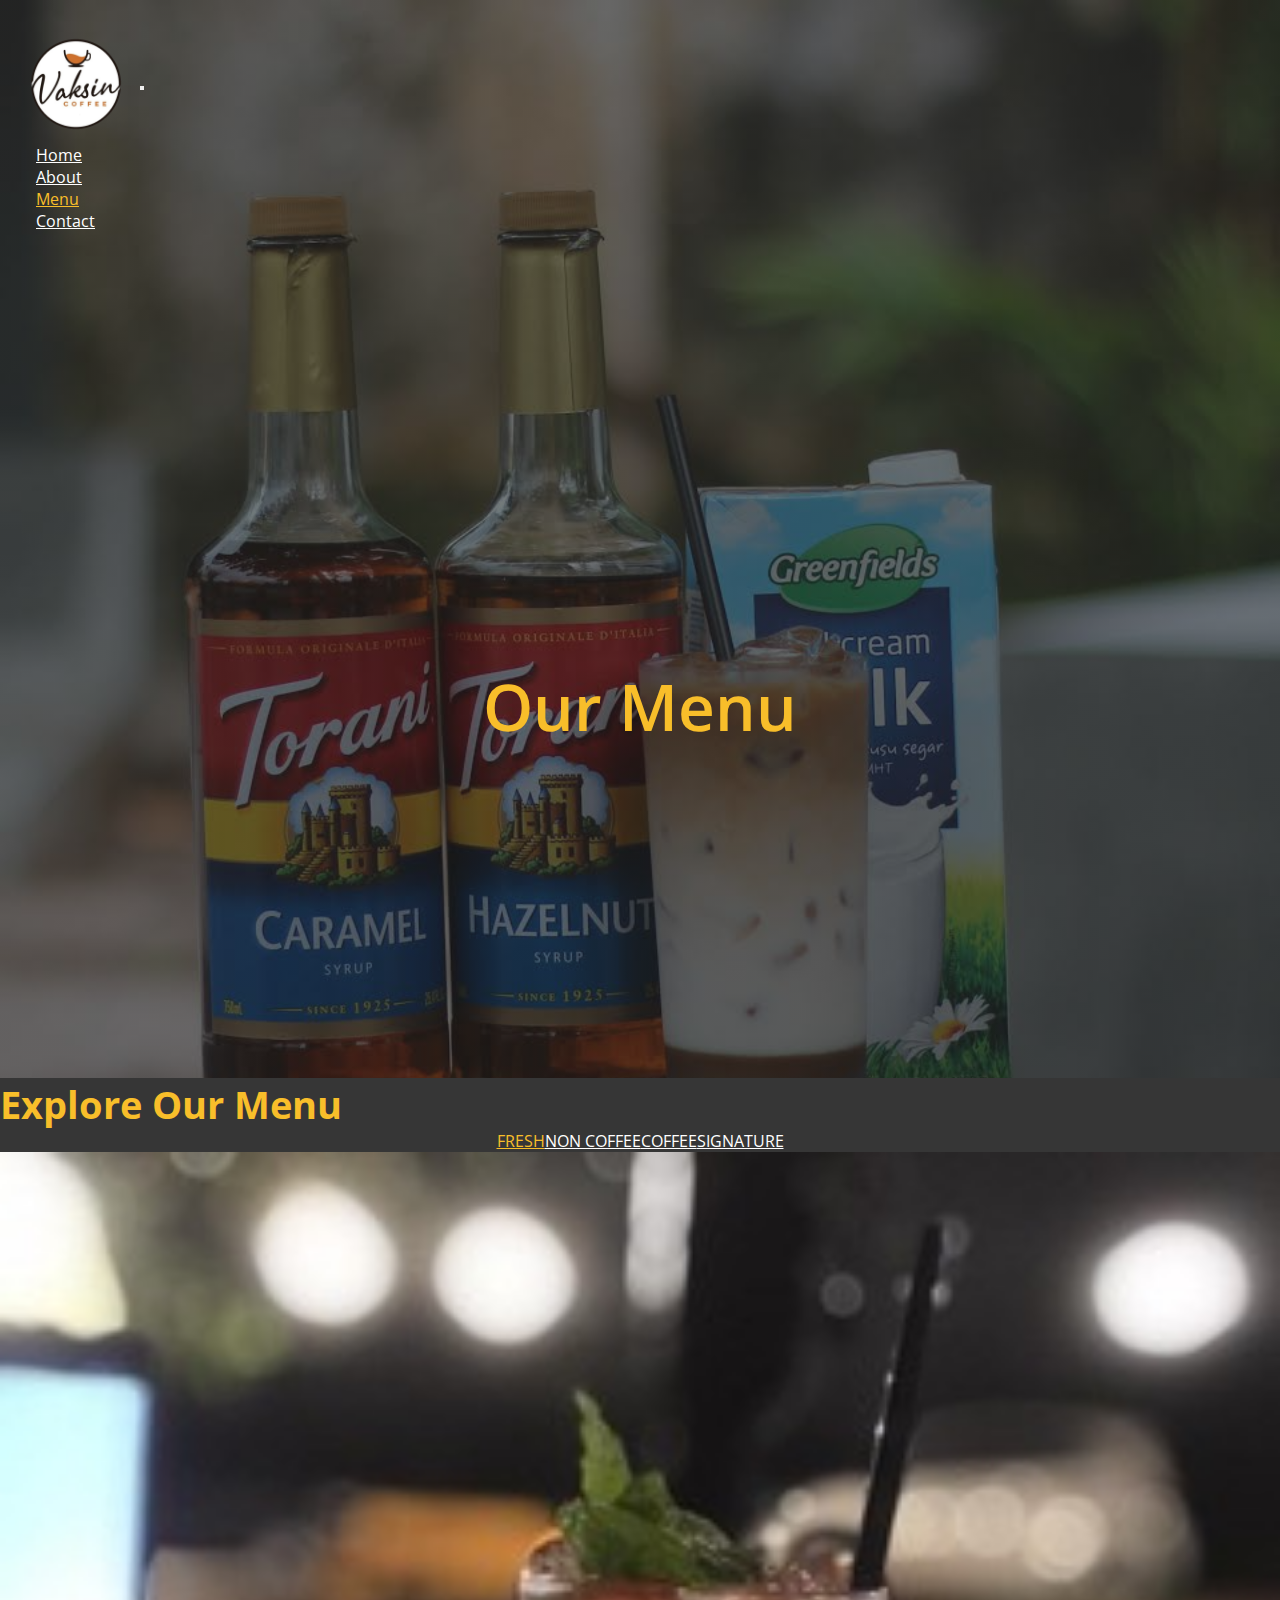
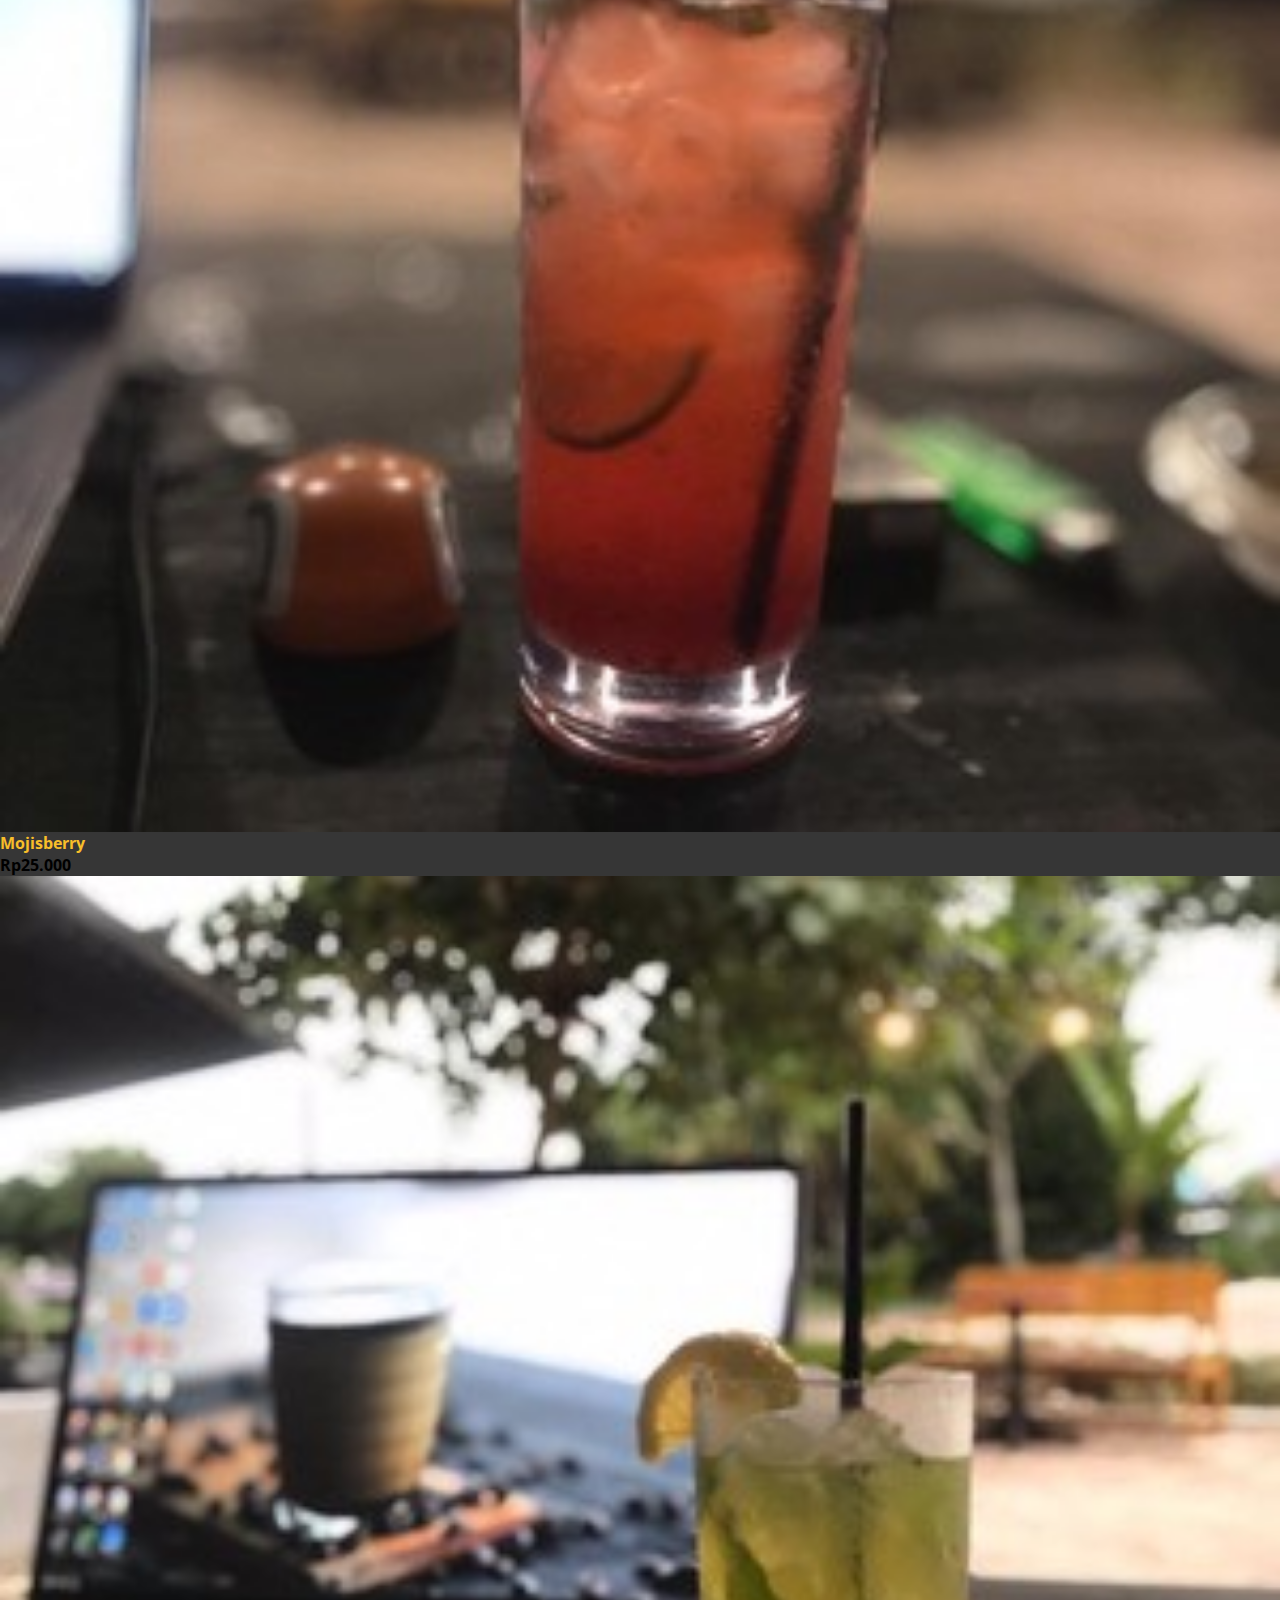
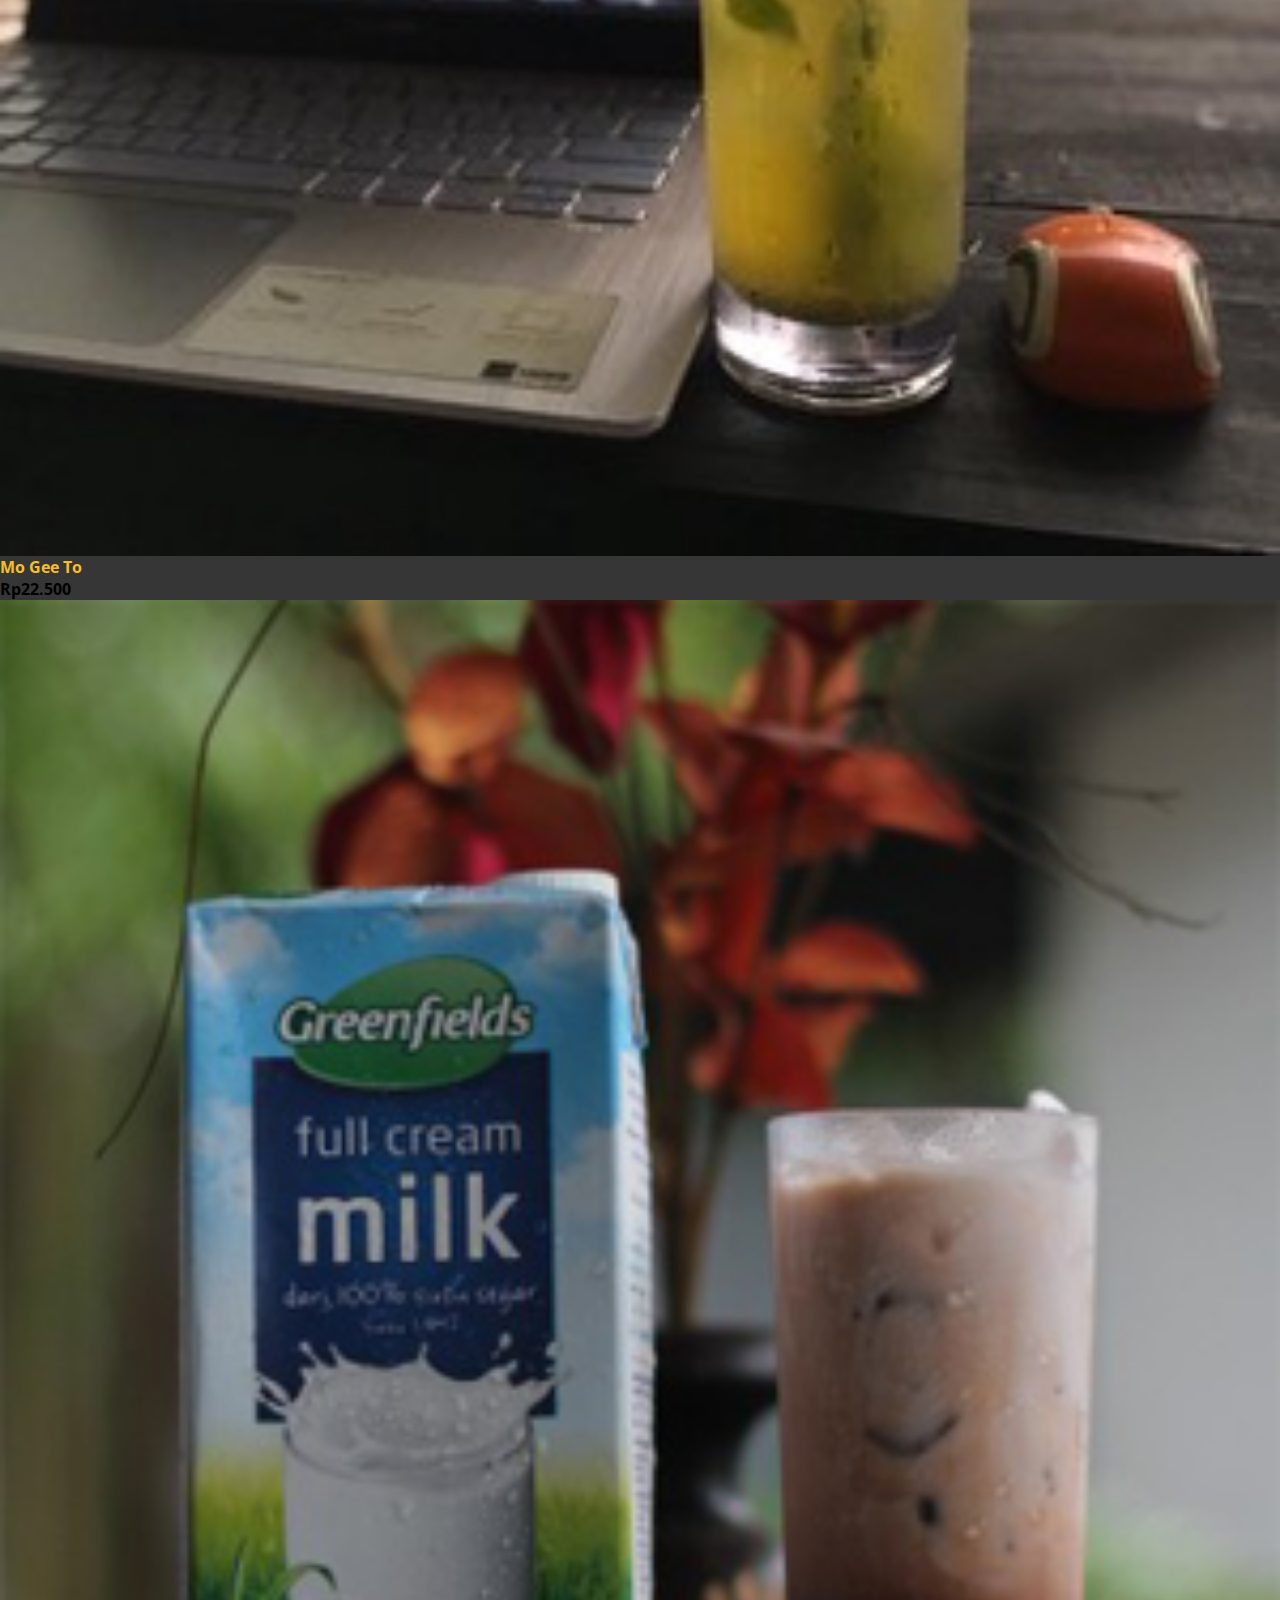
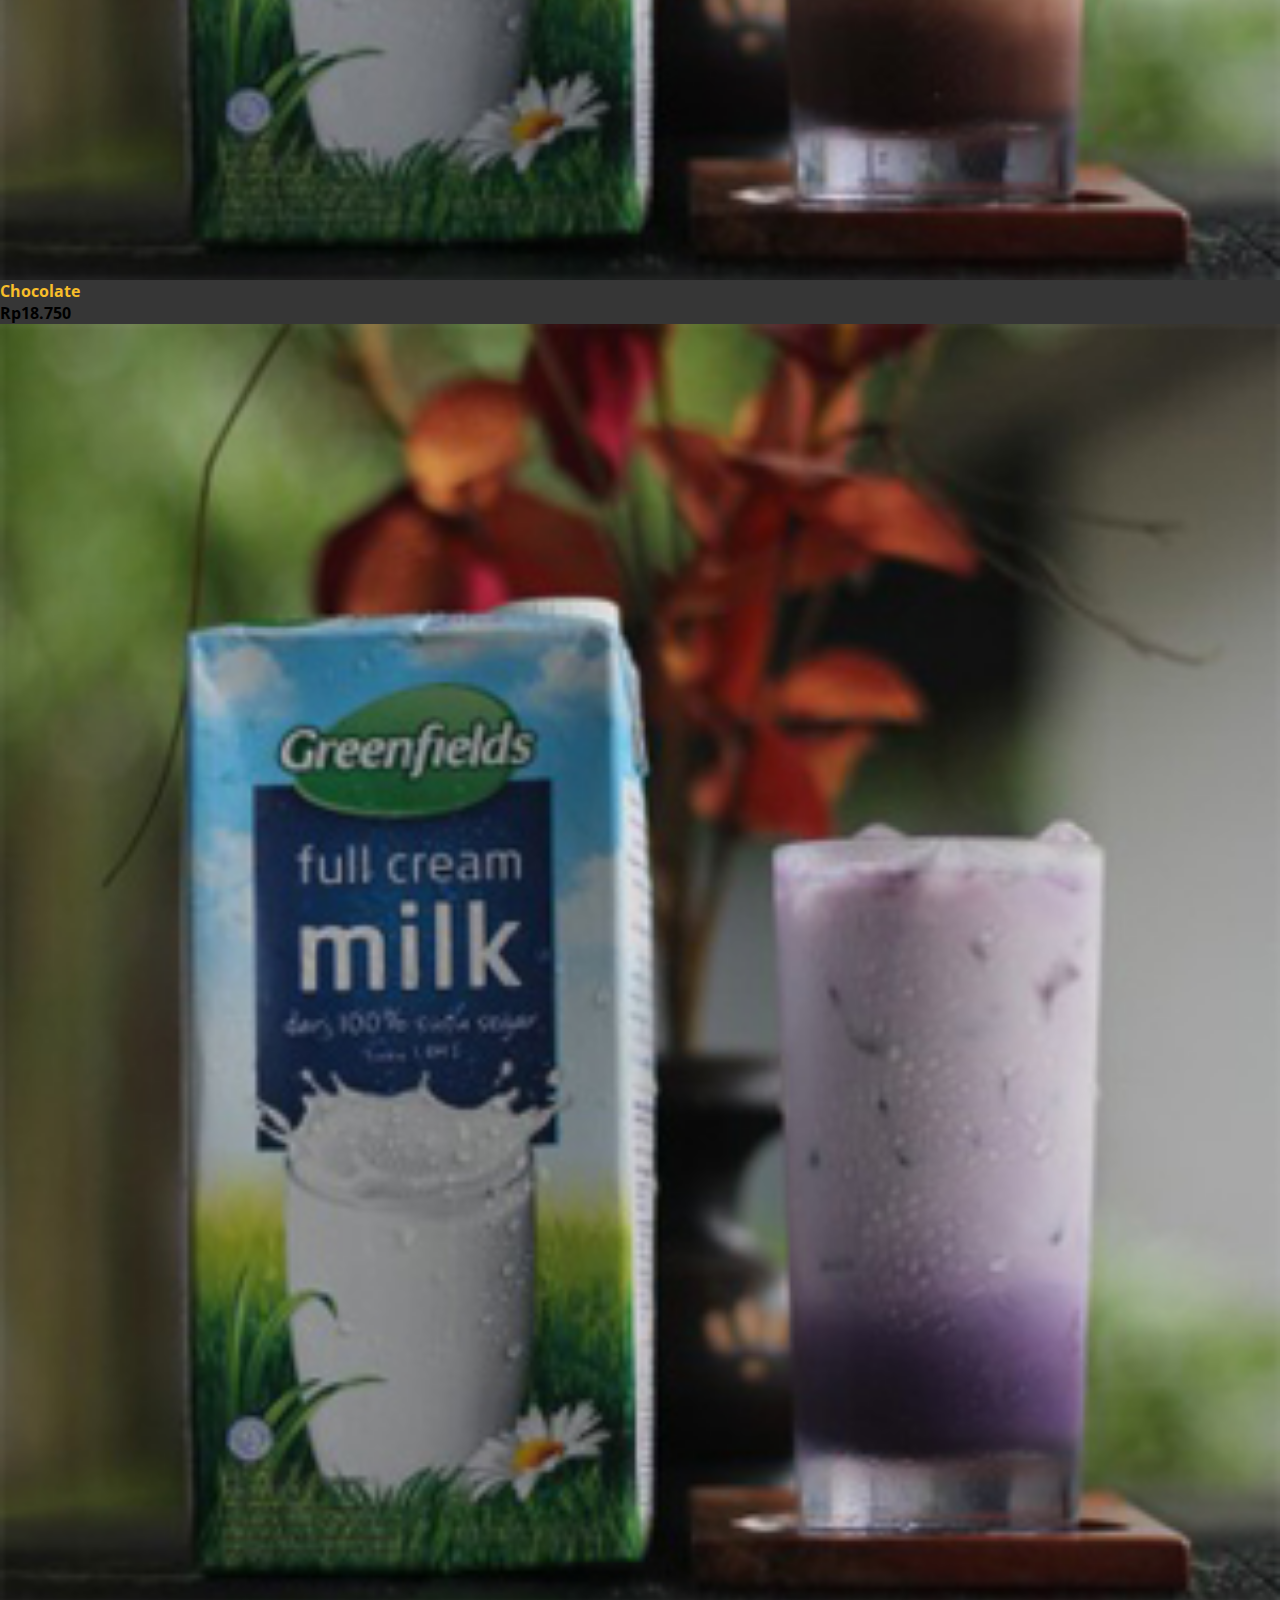
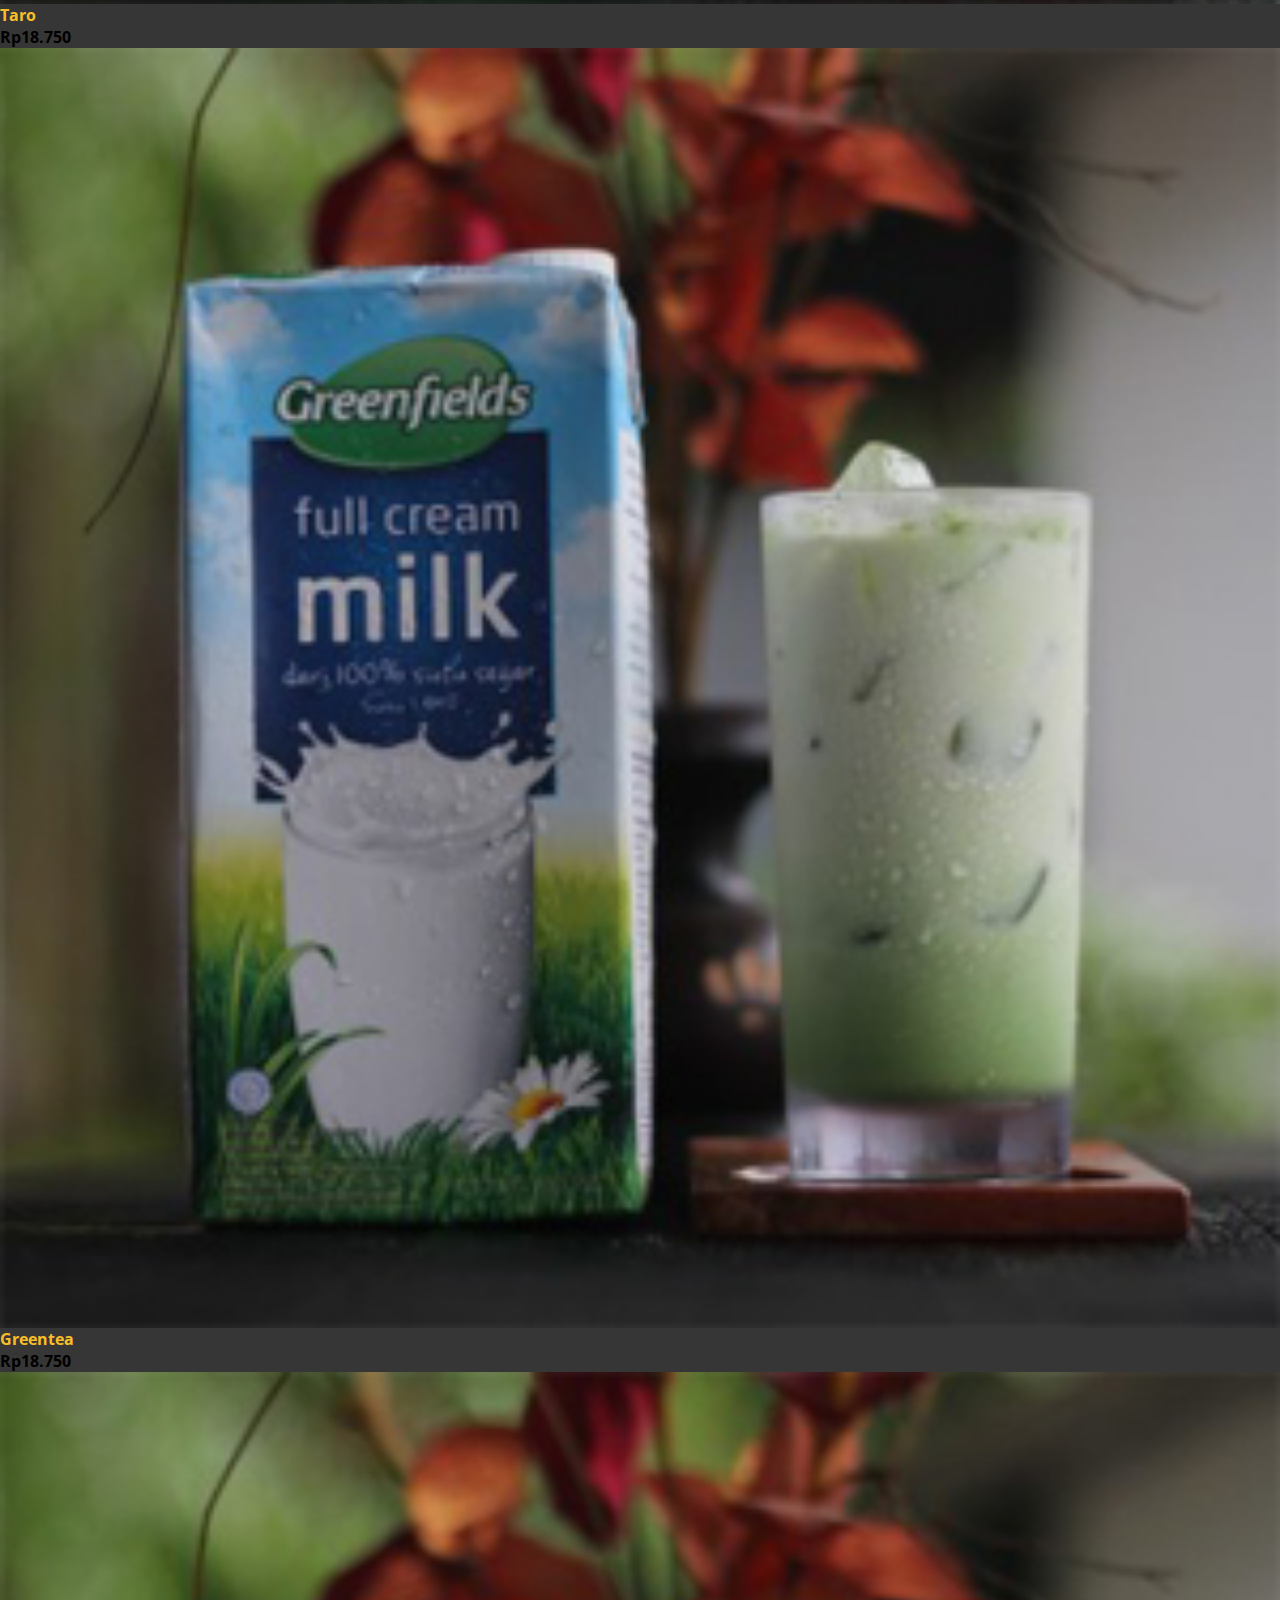
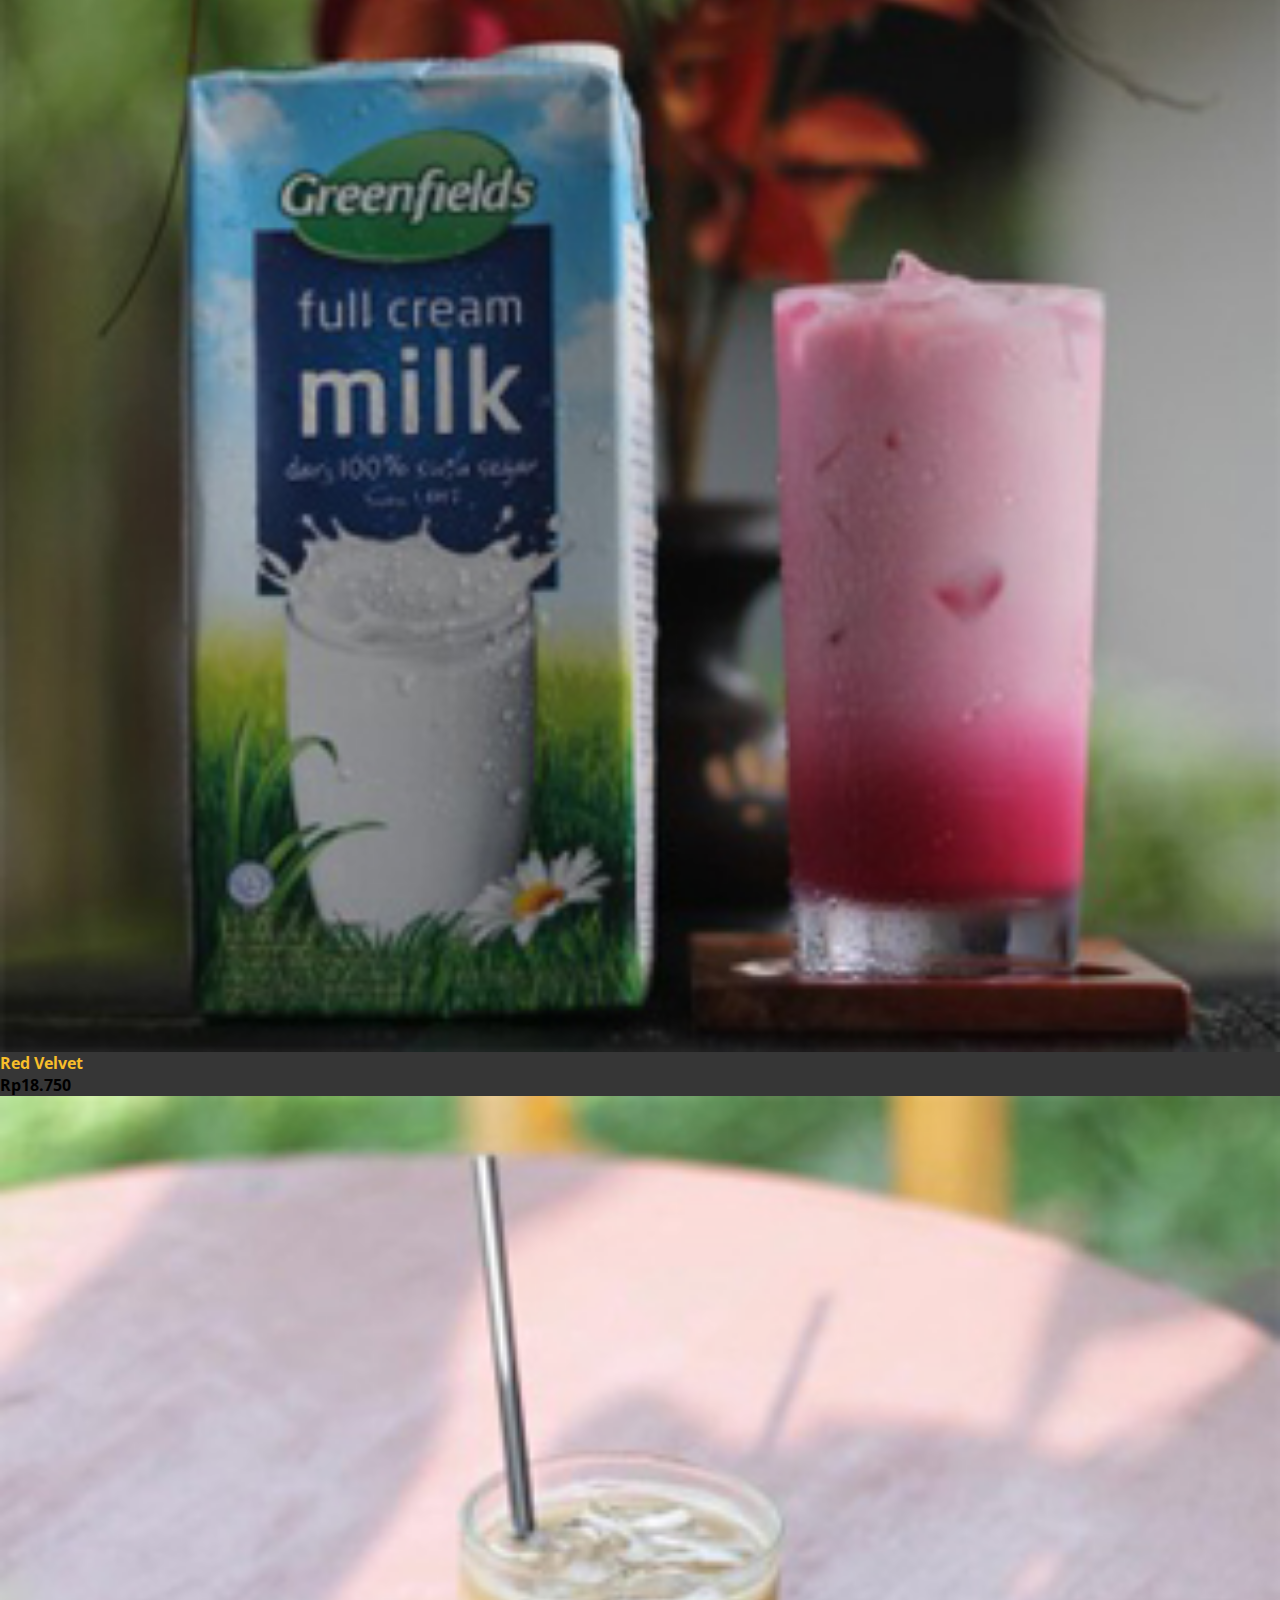
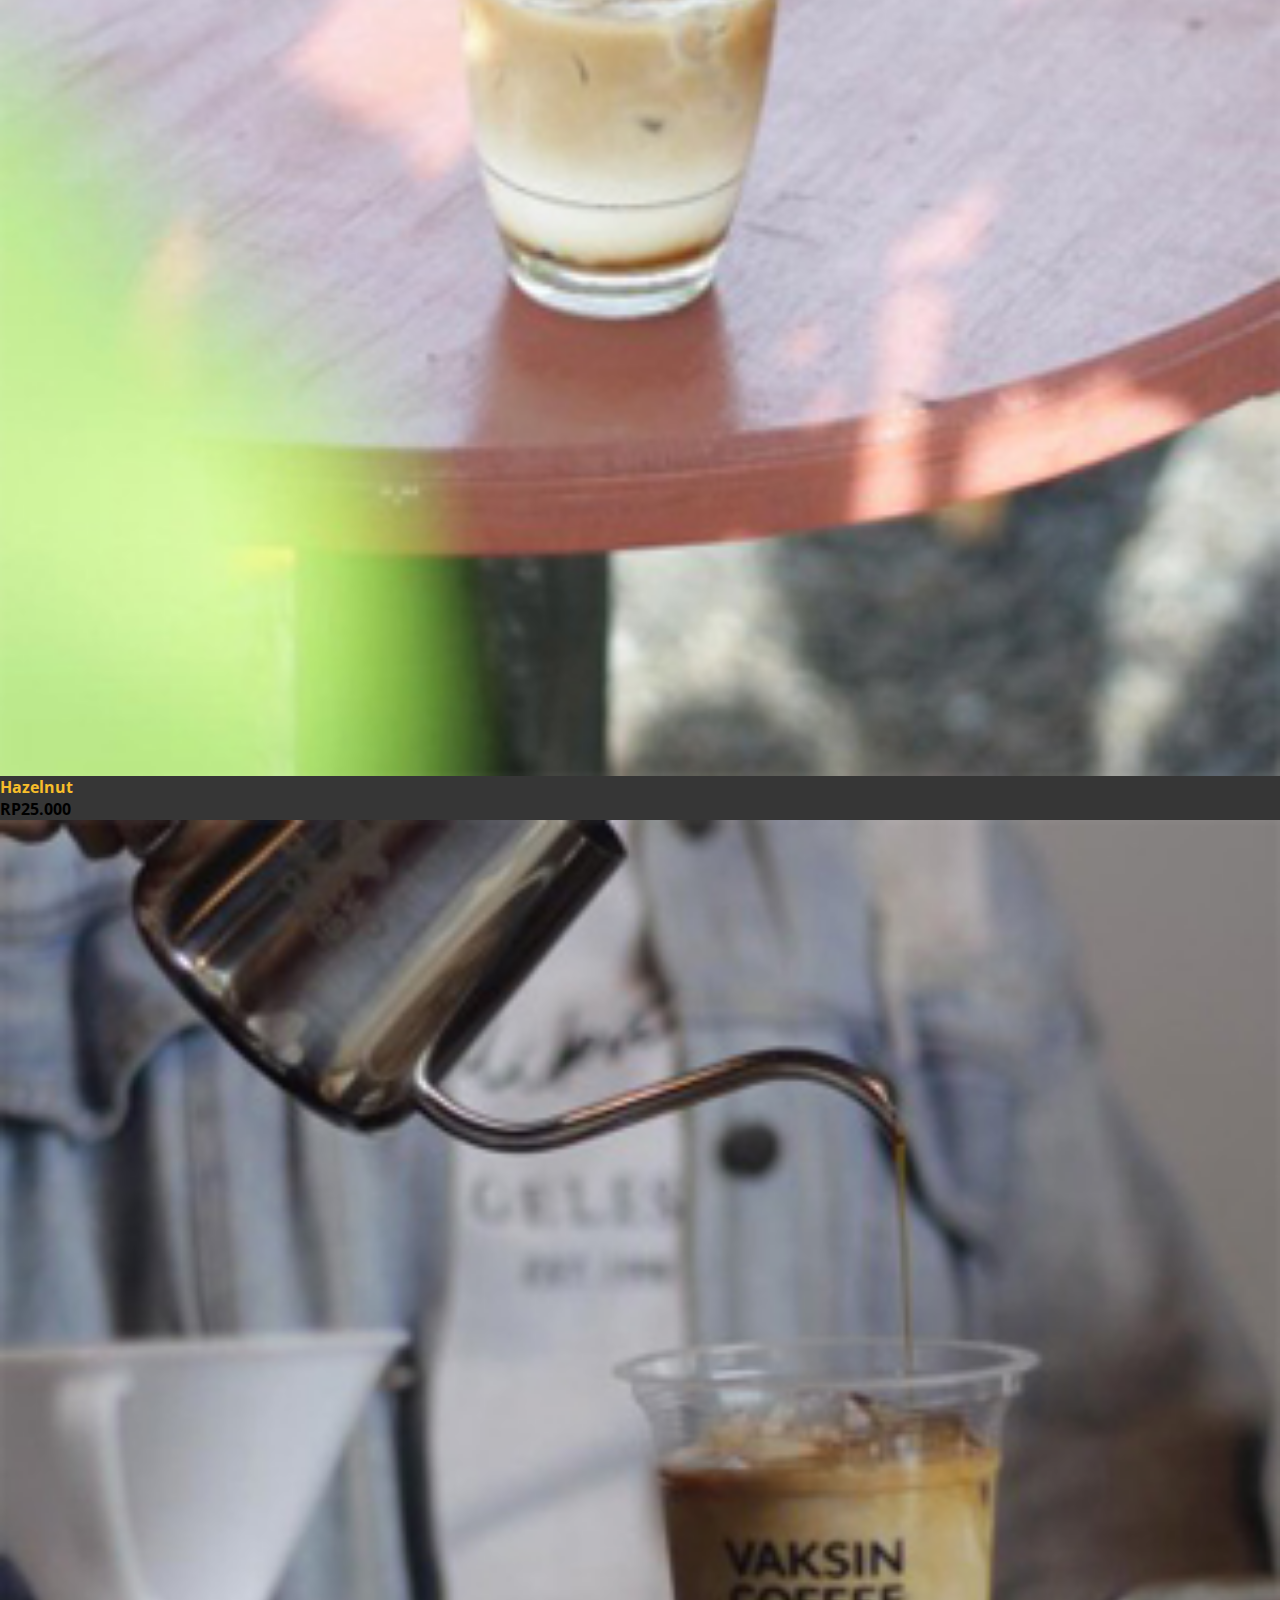
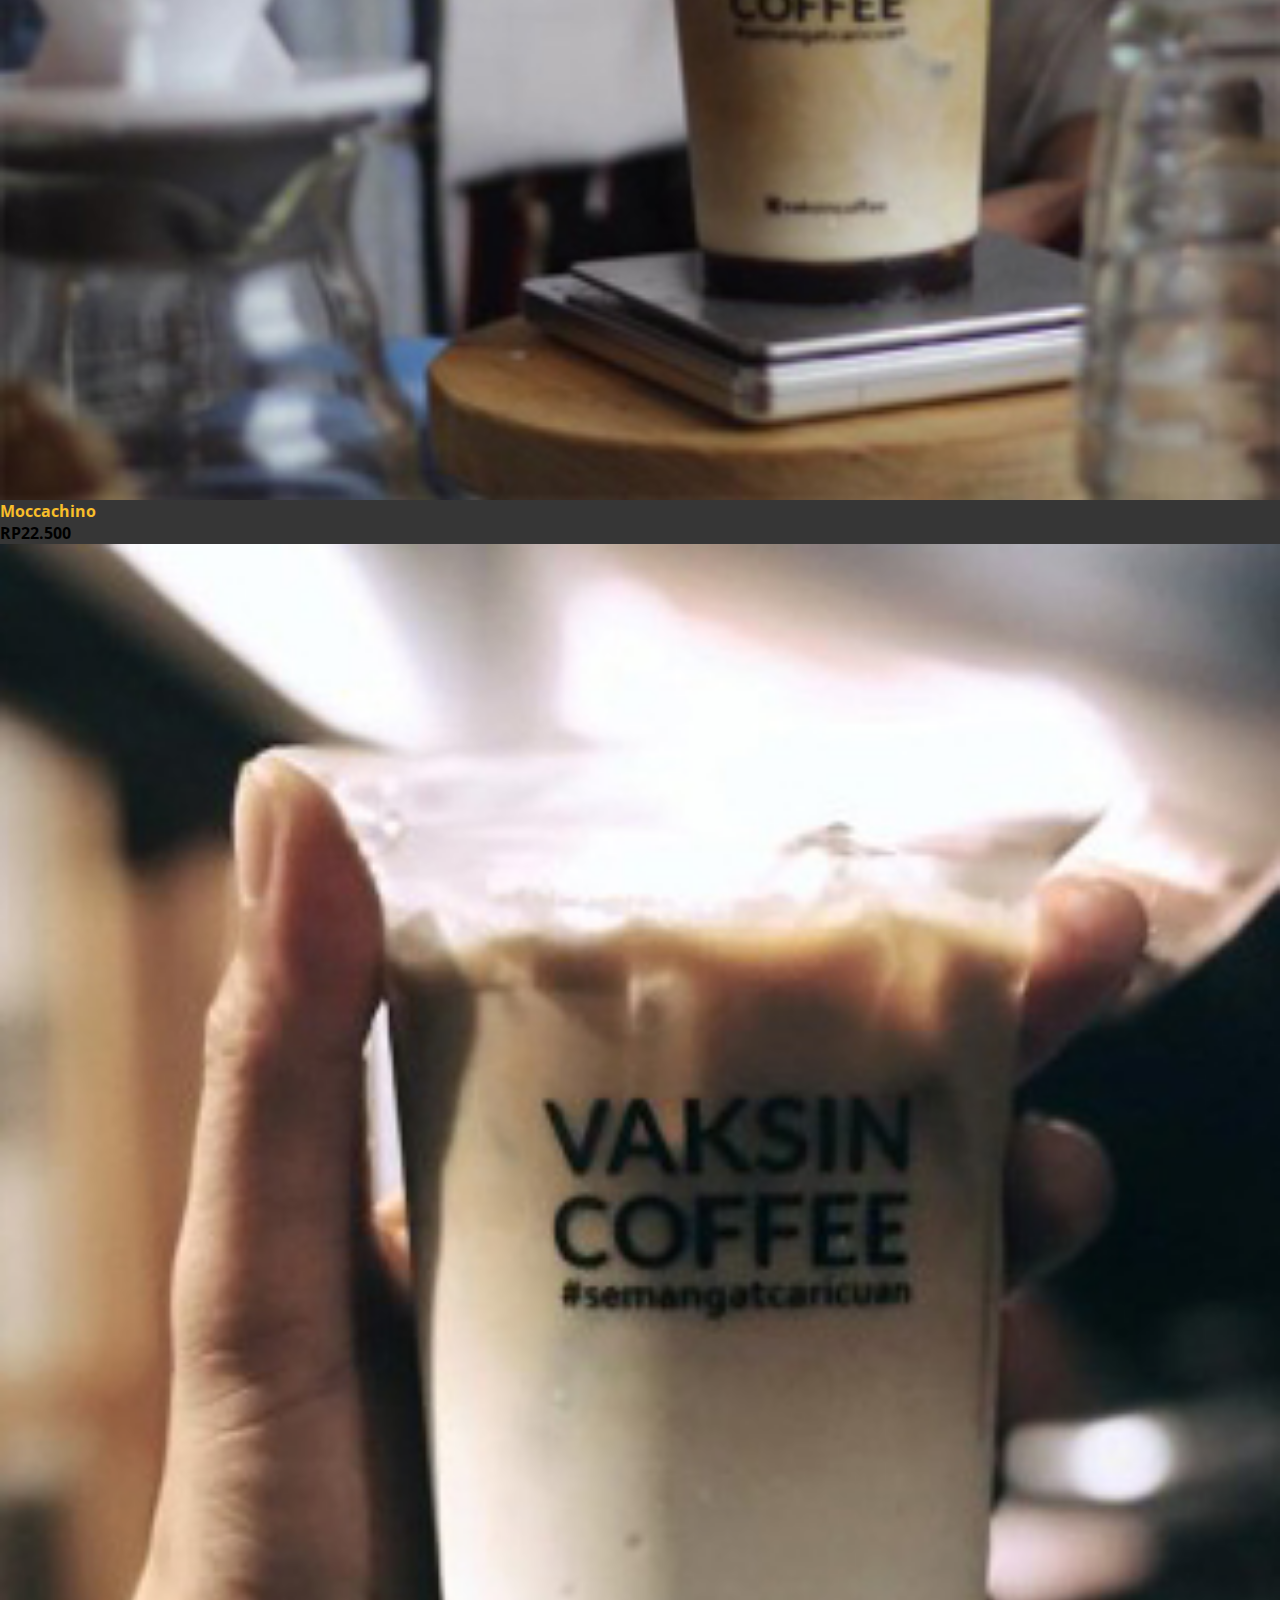
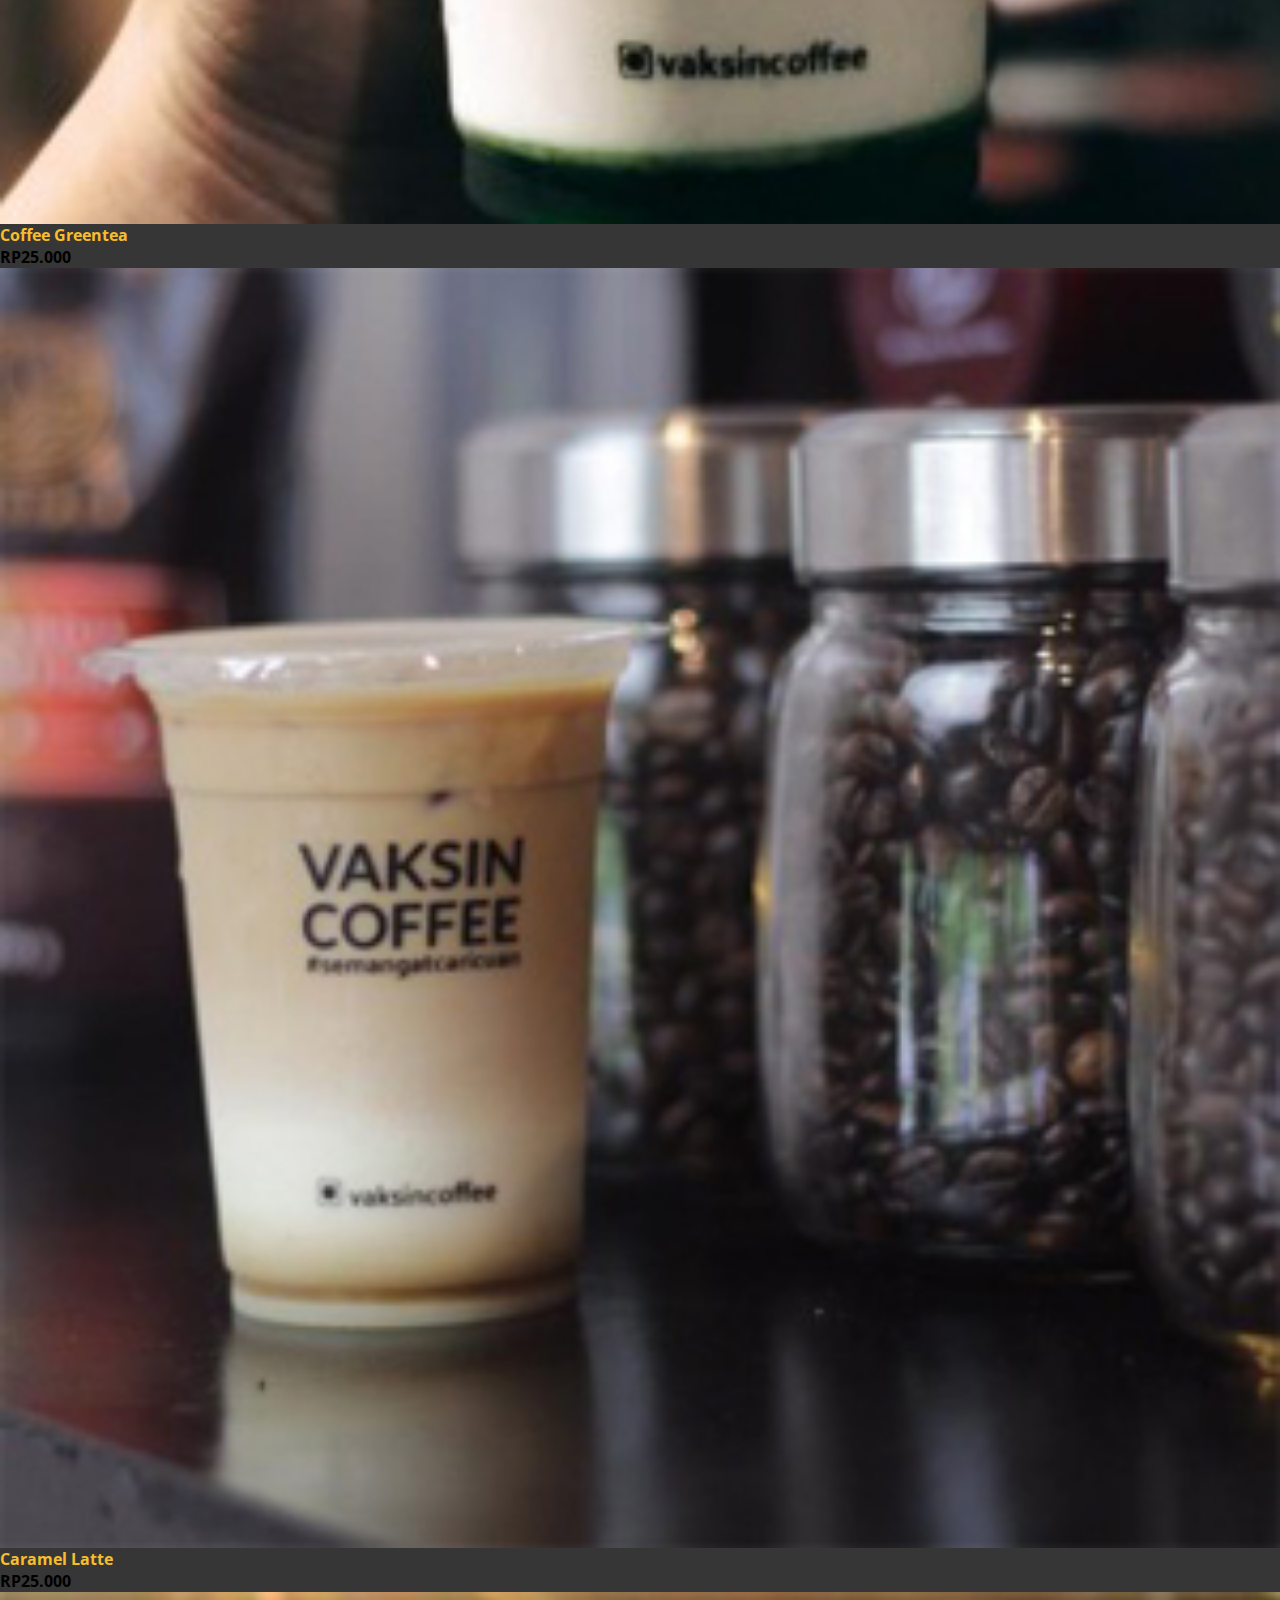
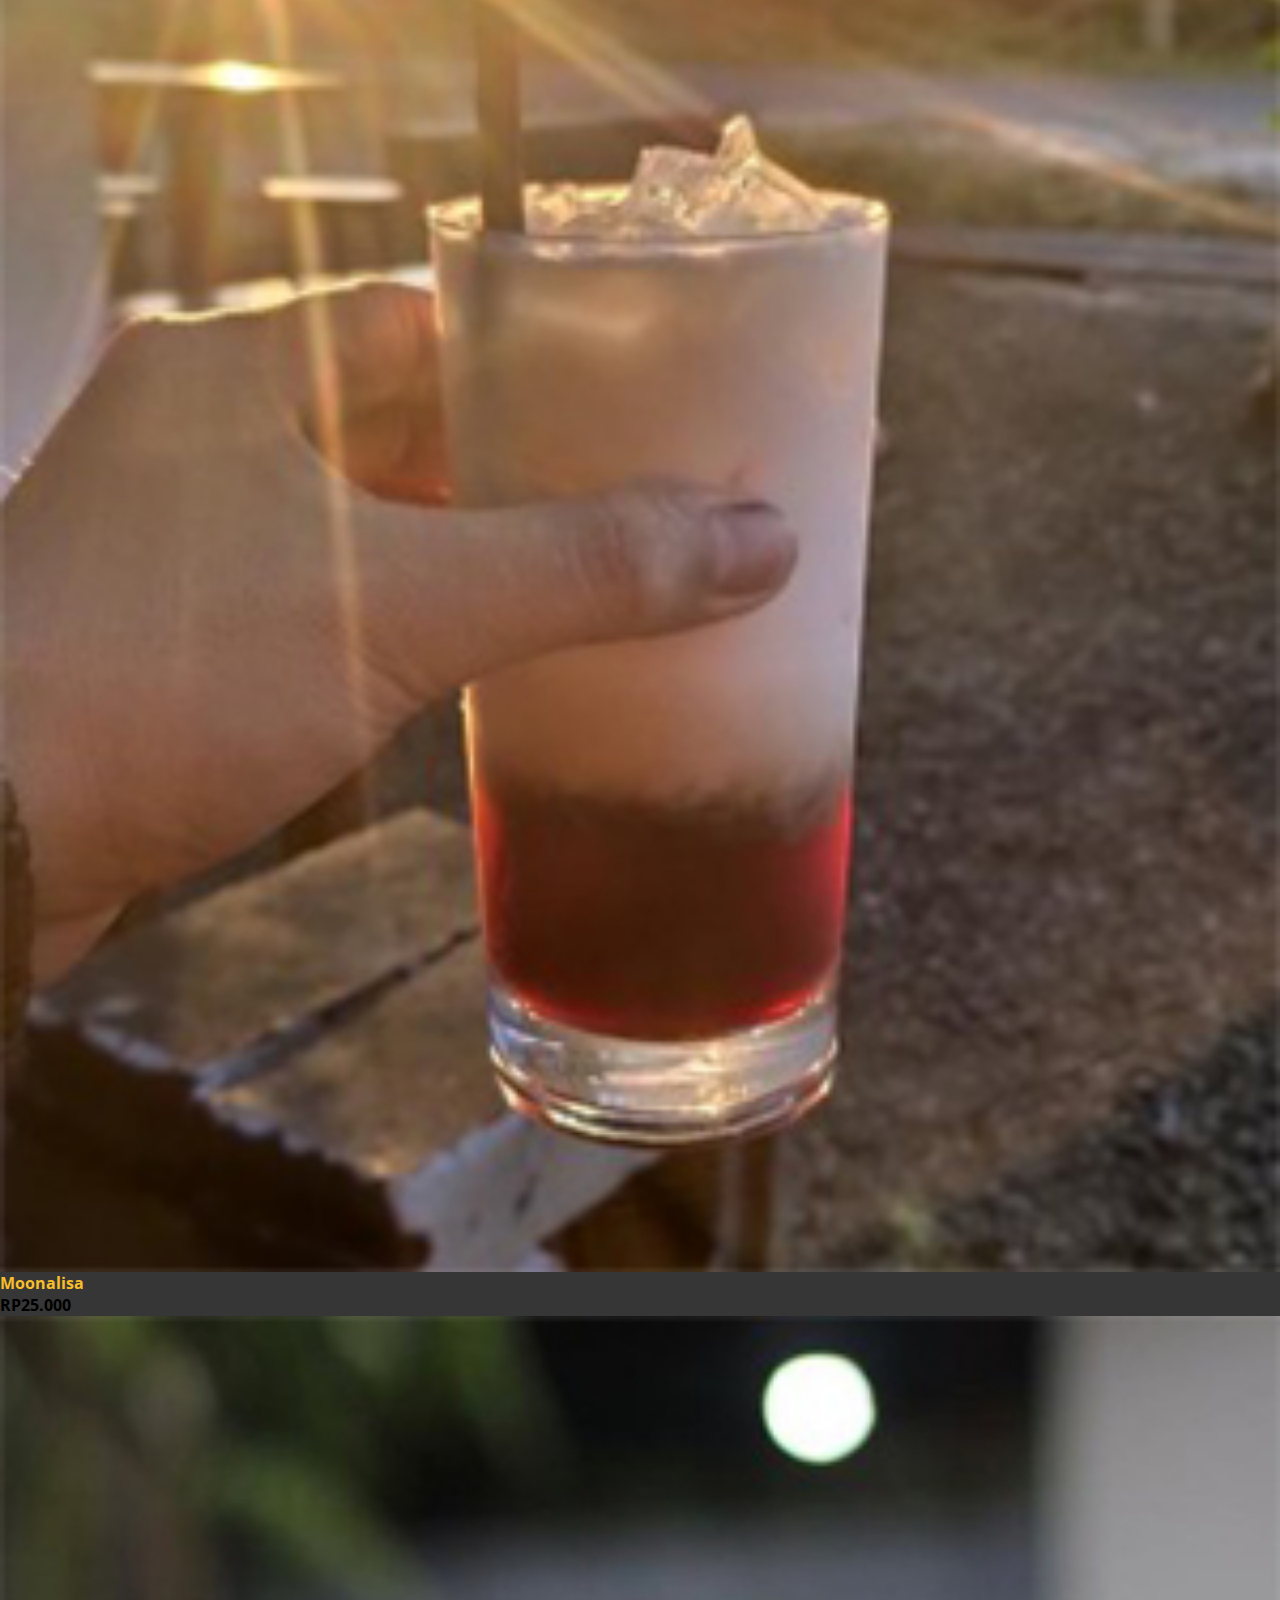
<file: menu.html>
<!DOCTYPE html>
<html lang="en">

<head>
    <meta charset="UTF-8">
    <title>Vaksin Coffee's Best Menu</title>
    <link
        href="https://fonts.googleapis.com/css2?family=Open+Sans:ital,wght@0,300;0,400;0,600;0,700;0,800;1,300;1,400;1,600;1,700;1,800&display=swap"
        rel="stylesheet">
    <meta name="viewport" content="width=device-width, initial-scale=1.0">
    <link rel="stylesheet" href="https://stackpath.bootstrapcdn.com/bootstrap/4.5.0/css/bootstrap.min.css"
        integrity="sha384-9aIt2nRpC12Uk9gS9baDl411NQApFmC26EwAOH8WgZl5MYYxFfc+NcPb1dKGj7Sk" crossorigin="anonymous">

    <link rel="stylesheet" href="https://cdnjs.cloudflare.com/ajax/libs/font-awesome/4.7.0/css/font-awesome.min.css">
    <link rel="stylesheet" href="css/menu.css" rel="stylesheet" type="text/css" />
    <link rel="icon" href="./images/about/myimage.png" />
</head>

<body>
    <div class="container-fluid main-container">
        <div class="container-fluid top-container">
            <nav class="navbar navbar-expand-lg navbar-light fixed-top header" id="myHeader">
                <div class="container">
                    <a class="navbar-brand" href="#" id="logo-link"><img src="images/about/myimage.png" id="logo"></a>
                    <button class="navbar-toggler" type="button" data-toggle="collapse" data-target="#navbarText"
                        aria-controls="navbarText" aria-expanded="false" aria-label="Toggle navigation"
                        id="nav-toggler">
                        <span class="navbar-toggler-icon" id="navbar-toggler-icon"></span>
                    </button>
                    <div class="collapse navbar-collapse" id="navbarText">
                        <ul class="navbar-nav ml-auto">
                            <li class="nav-item">
                                <a class="nav-link top-link" href="./index.html">Home</a>
                            </li>
                            <li class="nav-item">
                                <a class="nav-link top-link" href="./about.html">About</a>
                            </li>
                            <li class="nav-item">
                                <a class="nav-link top-link active" href="./menu.html">Menu
                                    <span class="sr-only">(current)</span></a>
                            </li>
                            <li class="nav-item">
                                <a class="nav-link top-link" href="./contact.html">Contact</a>
                            </li>
                        </ul>
                    </div>
                </div>
            </nav>
            <div class="container main-heading">
                <h1>Our Menu</h1>
            </div>
        </div>

        <main>
            <section class="text-center black blackish">
                <div class="py-5 blackish">
                    <div class="container blackish">
                        <h2 class="text-yellow text-capitalize mb-4">Explore Our Menu</h2>
                        <ul class="middle nav-fill nav nav-tabs" id="nav-tab" role="tablist">
                            <li class="text-yellow active px-md-4">
                                <a data-toggle="tab" class="nav-link tab-link text-yellow px-md-4 active" id="#mainmenu"
                                    href="#fresh" role="tab">FRESH</a></li>
                            <li class="text-white px-md-4">
                                <a data-toggle="tab" class="nav-link tab-link text-yellow px-md-4" id="#desserts"
                                    href="#noncoffee" role="tab">NON COFFEE</a></li>
                            <li class="text-white px-md-4">
                                <a data-toggle="tab" class="nav-link tab-link text-yellow px-md-4" id="#specials"
                                    href="#coffee" role="tab">COFFEE</a> </li>
                            <li class="text-white px-md-4">
                                <a data-toggle="tab" class="nav-link tab-link text-yellow px-md-4" id="#specials"
                                    href="#signature" role="tab">SIGNATURE</a> </li>
                        </ul>
                    </div>

                    <div class="tab-content">
                        <div class="tab-pane active" id="fresh">
                            <div class="d-flex flex-lg-row flex-column justify-content-center">
                                <div class="px-3 py-sm-3">
                                    <img src="./images/Gambar/Mojisberry.jpg" class="img-fluid" alt="Mojisberry">
                                    <h4 class="text-yellow pt-3 text-capitalize">Mojisberry</h4>
                                    <h4 class="text-white">Rp25.000</h4>
                                </div>
                                <div class="px-3 py-sm-3">
                                    <img src="./images/Gambar/Mo Gee To.jpg" class="img-fluid" alt="Mo Gee To">
                                    <h4 class="text-yellow pt-3 text-capitalize">Mo Gee To</h4>
                                    <h4 class="text-white">Rp22.500</h4>
                                </div>
                            </div>   
                        </div>

                        <div class="tab-pane" id="noncoffee">
                            <div class="d-flex flex-lg-row flex-column justify-content-center">
                                <div class="px-3 py-sm-3">
                                    <img src="./images/Gambar/Chocolate.jpg" class="img-fluid" alt="Chocolate">
                                    <h4 class="text-yellow pt-3 text-capitalize">Chocolate</h4>
                                    <h4 class="text-white">Rp18.750</h4>
                                </div>
                                <div class="px-3 py-sm-3">
                                    <img src="./images/Gambar/Taro.jpg" class="img-fluid" alt="Taro">
                                    <h4 class="text-yellow pt-3 text-capitalize">Taro</h4>
                                    <h4 class="text-white">Rp18.750</h4>
                                </div>
                                <div class="px-3 py-sm-3">
                                    <img src="./images/Gambar/Greentea.jpg" class="img-fluid" alt="Greentea">
                                    <h4 class="text-yellow pt-3 text-capitalize">Greentea</h4>
                                    <h4 class="text-white">Rp18.750</h4>
                                </div>
                            </div>
                            <div class="d-flex flex-lg-row flex-column justify-content-center">
                                <div class="px-3 py-sm-3">
                                    <img src="./images/Gambar/Red Velvet.jpg" class="img-fluid" alt="Red Velvet">
                                    <h4 class="text-yellow pt-3 text-capitalize">Red Velvet</h4>
                                    <h4 class="text-white">Rp18.750</h4>
                                </div>
                            </div>
                        </div>

                        <div class="tab-pane" id="coffee">
                            <div class="d-flex flex-lg-row flex-column justify-content-center">
                                <div class="px-3 py-sm-3">
                                    <img src="./images/Gambar/Hazelnut.jpg" class="img-fluid" alt="Hazelnut">
                                    <h4 class="text-yellow pt-3 text-capitalize">Hazelnut</h4>
                                    <h4 class="text-white">RP25.000</h4>
                                </div>
                                <div class="px-3 py-sm-3">
                                    <img src="./images/Gambar/Moccachino.jpg" class="img-fluid" alt="Moccachino">
                                    <h4 class="text-yellow pt-3 text-capitalize">Moccachino</h4>
                                    <h4 class="text-white">RP22.500</h4>
                                </div>
                                <div class="px-3 py-sm-3">
                                    <img src="./images/Gambar/Coffee Greentea.jpg" class="img-fluid" alt="Coffee Greentea">
                                    <h4 class="text-yellow pt-3 text-capitalize">Coffee Greentea</h4>
                                    <h4 class="text-white">RP25.000</h4>
                                </div>
                            </div>
                            <div class="d-flex flex-lg-row flex-column justify-content-center">
                            <div class="px-3 py-sm-3">
                                    <img src="./images/Gambar/Caramel Latte.jpg" class="img-fluid" alt="Caramel Latte">
                                    <h4 class="text-yellow pt-3 text-capitalize">Caramel Latte</h4>
                                    <h4 class="text-white">RP25.000</h4>
                            </div>
                            </div>
                            </div>
                       
                        <div class="tab-pane" id="signature">
                            <div class="d-flex flex-lg-row flex-column justify-content-center">
                                <div class="px-3 py-sm-3">
                                    <img src="./images/Gambar/Moonalisa.jpg" class="img-fluid" alt="Moonalisa">
                                    <h4 class="text-yellow pt-3 text-capitalize">Moonalisa</h4>
                                    <h4 class="text-white">RP25.000</h4>
                                </div>
                                <div class="px-3 py-sm-3">
                                    <img src="./images/Gambar/Moonlight Sonata.jpg" class="img-fluid" alt="Moonlight Sonata">
                                    <h4 class="text-yellow pt-3 text-capitalize">Moonlight Sonata</h4>
                                    <h4 class="text-white">RP18.750</h4>
                                </div>
                                <div class="px-3 py-sm-3">
                                    <img src="./images/Gambar/Vaksin Coffee.jpg" class="img-fluid" alt="Vaksin Coffee.jpg">
                                    <h4 class="text-yellow pt-3 text-capitalize">Vaksin Coffee</h4>
                                    <h4 class="text-white">RP18.750</h4>
                                </div>
                            </div>
                        </div>
                    </div>

                </div>

            </section>

        </main>

        <div class="container-fluid footer">
            <footer class="container">
                <div class="row">
                    <div class="col-md-4 d-flex flex-column bottom-details">
                        <div>
                            <div class="footer-top">
                                <img src="./images/index/logo.svg" alt="logo" id="footer-logo">
                            </div>
                            <p class="info d-flex align-items-center"><img src="./images/about/phone-icon.svg"
                                    alt="phone">
                                <span>0823-5173-2882</span>
                            </p>
                            <p class="info d-flex align-items-center"><img src="./images/about/location icon.svg"
                                    alt="location"> <span>Jl. Anggrek I, Langkai, Kec. Pahandut, Kota Palangka Raya, Kalimantan Tengah 73111</span></p>
                            <p class="info d-flex align-items-center"><img src="./images/about/mail-icon.svg"
                                    alt="mail">
                                <span>info@vaksincoffee.com</span>
                            </p>
                        </div>
                    </div>
                    <div class="col-md-4 d-flex flex-column align-items-md-center bottom-details">
                        <div>
                            <div class="footer-top">
                                <h3>Working Days</h3>
                            </div>
                            <p>Every day<br><span class="time">2PM - 11PM</span></p>
                        </div>
                    </div>
                    <div class="col-md-4 d-flex flex-column align-items-md-center bottom-details">
                        <div style="margin-bottom:1rem">
                            <div class="footer-top">
                                <h3>Follow Us</h3>
                            </div>
                            <div class="row pl-1 center">
                                <div>
                                    <a href="https://www.instagram.com/vaksincoffee/"><img src="./images/about/Inst logo.svg" alt="https://www.instagram.com/vaksincoffee/"
                                            class="social-icon">
                                    </a></div>
                            </div>
                        </div>
                    </div>
                </div>
                <div style="margin-top: 50px;">
                    <span id="bottom"> &copy;
                        2021 VaksinCoffee All Right Reserved</span>
                </div>
            </footer>
        </div>

    </div>
    <script src="https://code.jquery.com/jquery-3.5.1.slim.min.js"
        integrity="sha384-DfXdz2htPH0lsSSs5nCTpuj/zy4C+OGpamoFVy38MVBnE+IbbVYUew+OrCXaRkfj" crossorigin="anonymous">
    </script>
    <script src="./js/about.js"></script>
    <script src="https://cdn.jsdelivr.net/npm/popper.js@1.16.0/dist/umd/popper.min.js"
        integrity="sha384-Q6E9RHvbIyZFJoft+2mJbHaEWldlvI9IOYy5n3zV9zzTtmI3UksdQRVvoxMfooAo" crossorigin="anonymous">
    </script>
    <script src="https://stackpath.bootstrapcdn.com/bootstrap/4.5.0/js/bootstrap.min.js"
        integrity="sha384-OgVRvuATP1z7JjHLkuOU7Xw704+h835Lr+6QL9UvYjZE3Ipu6Tp75j7Bh/kR0JKI" crossorigin="anonymous">
    </script>
</body>

</html>
</file>
<file: css/about.css>
* {
  padding: 0;
  margin: 0;
  box-sizing: border-box;
}

body {
  position: relative;
  margin: 0;
  font-family: "Open Sans", sans-serif;
  font-size: 1rem;
  -webkit-font-smoothing: antialiased;
  -moz-osx-font-smoothing: grayscale;
  text-align: justify;
}

.container-fluid {
  padding: 0;
}

.top-container {
  background-image: linear-gradient(
      90deg,
      rgba(34, 34, 34, 0.6) 0%,
      rgba(34, 34, 34, 0.6) 50%,
      rgba(34, 34, 34, 0.6) 100%
    ),
    url("../images/Tampilan/About Us.jpg");
  min-height: 100vh;
  background-repeat: no-repeat;
  background-size: cover;
}

.sticky {
  background-color: rgba(0, 0, 0, 0.8);
}

#logo {
  width: 120px;
}

.navbar {
  padding: 1.5rem 1rem;
}

.navbar-light .navbar-nav .nav-link {
  color: #fff;
}

.navbar-light .navbar-nav .nav-link:hover {
  color: #f8be2a;
}

.navbar-light .navbar-nav .nav-link.active {
  color: #f8be2a;
}

.top-link {
  margin: 0 20px;
  color: #fff;
}

.top-btn {
  color: #fff;
  background-color: #f8be2a;
  border-color: #f8be2a;
}

.main-heading {
  display: flex;
  justify-content: center;
  align-items: center;
  color: #f8be2a;
  padding-top: 78px;
  min-height: calc(100vh - 78px);
}

h1 {
  font-size: 4rem;
  font-weight: 600;
}

.story {
  background-color: #363636;
  color: #fff;
  min-height: 550px;
  padding-top: 78px;
}

h2 {
  color: #f8be2a;
  font-size: 2.4rem;
}

.story p {
  font-size: 1.1rem;
  line-height: 200%;
}

img {
  width: 100%;
}

.offers {
  background-color: #111;
  min-height: 350px;
  padding-top: 78px;
}

.offer {
  display: flex;
  align-items: center;
}

.offers h3 {
  text-align: center;
  color: #f8be2a;
  margin-top: 0;
  padding-bottom: 30px;
}

.team {
  text-align: center;
  background-color: #363636;
  color: #fff;
  min-height: 630px;
  padding-top: 78px;
}

.team-members {
  display: flex;
  align-items: center;
}

.team h2 {
  padding-bottom: 30px;
}

.icon {
  width: 100px;
  height: 100px;
}

.center {
  display: flex;
  flex-direction: column;
  justify-content: center;
  align-items: center;
  color: #fff;
  font-size: 1.2rem;
}

.member {
  margin-bottom: 20px;
}
.member:hover {
  transform: scale(1.1, 1.1);
}

.customers {
  min-height: 480px;
  background-color: #111;
  padding-top: 78px;
}

.customers h2 {
  margin-bottom: 30px;
}

.mySlides {
  display: none;
}
img {
  vertical-align: middle;
}

/* Slideshow container */
.slideshow-container {
  max-width: 1000px;
  min-height: 380px;
  position: relative;
  margin: auto;
  display: flex;
  justify-content: center;
}

/* Caption text */
.text {
  color: #f2f2f2;
  font-size: 15px;
  padding: 20px 200px;
  position: absolute;
  /* bottom: 8px; */
  left: 0;
  width: 100%;
  text-align: center;
}

/* The dots/bullets/indicators */
.dot {
  height: 15px;
  width: 15px;
  margin: 0 2px;
  background-color: #363636;
  border-radius: 50%;
  display: inline-block;
  transition: background-color 0.6s ease;
}

.active-dot {
  background-color: #f8be2a;
}

/* Fading animation */
.fade {
  -webkit-animation-name: fade;
  -webkit-animation-duration: 6.5s;
  animation-name: fade;
  animation-duration: 6.5s;
}

@-webkit-keyframes fade {
  from {
    opacity: 0.5;
  }
  to {
    opacity: 1;
  }
}

@keyframes fade {
  from {
    opacity: 0.5;
  }
  to {
    opacity: 1;
  }
}

.footer {
  position: relative;
  background-image: linear-gradient(
      90deg,
      rgba(0, 0, 0, 0.9) 0%,
      rgba(0, 0, 0, 0.9) 50%,
      rgba(0, 0, 0, 0.9) 100%
    ),
    url("../images/about/footer-background.jpg");
  height: auto;
  background-repeat: no-repeat;
  background-size: cover;
  color: #fff;
  min-height: 430px;
  padding-top: 78px;
}

#footer-logo {
  width: 40%;
}

.info img {
  width: 20px;
  margin-right: 20px;
}

.info {
  padding: 10px 0;
}

.footer-top {
  margin-bottom: 20px;
}

footer h3,
.time,
#bottom {
  color: #f8be2a;
}

.social-icon {
  width: 30px;
  margin: 0 10px;
}

@media only screen and (max-width: 1024px) {
  .team {
    min-height: 510px;
  }
}

@media only screen and (max-width: 768px) {
  h1 {
    font-size: 3rem;
  }

  h2 {
    font-size: 1.6rem;
  }

  .navbar-light .navbar-nav .nav-link,
  .top-link {
    display: flex;
    justify-content: center;
  }

  #logo-link {
    z-index: 1;
  }

  #logo {
    width: 100px;
  }

  .navbar-light .navbar-toggler-icon {
    background-image: url("data:image/svg+xml,%3csvg xmlns='http://www.w3.org/2000/svg' width='30' height='30' viewBox='0 0 30 30'%3e%3cpath stroke='rgba%28248, 190, 42 %29' stroke-linecap='round' stroke-miterlimit='10' stroke-width='2' d='M4 7h22M4 15h22M4 23h22'/%3e%3c/svg%3e") !important;
  }

  .navbar-light .navbar-toggler-icon.nav-toggler-alt {
    background-image: url("data:image/svg+xml,%3csvg xmlns='http://www.w3.org/2000/svg' width='30' height='30' viewBox='0 0 30 30'%3e%3cpath stroke='rgba%280, 0, 0, 0.5%29' stroke-linecap='round' stroke-miterlimit='10' stroke-width='2' d='M4 7h22M4 15h22M4 23h22'/%3e%3c/svg%3e") !important;
  }

  .navbar-light .navbar-toggler {
    outline: none;
  }

  .show-nav {
    top: 0;
    padding-top: 78px;
    background-color: #f8be2a;
    width: 100%;
    position: absolute;
    left: 0;
  }

  .story p {
    font-size: 1rem;
    line-height: 150%;
  }

  .story,
  .team {
    padding-top: 30px;
  }

  .story {
    min-height: 400px;
  }

  .offer p {
    font-size: 1rem;
  }

  .info {
    padding: 0;
    font-size: 0.95rem;
  }

  .text {
    padding: 12px 0;
  }

  .navbar-light .navbar-toggler {
    color: rgba(0, 0, 0, 1);
    border: none;
    z-index: 1;
  }

  .navbar-light .navbar-nav .nav-link {
    color: #111;
    padding: 20px 0;
  }

  .navbar-light .navbar-nav .nav-link.active {
    color: #fff;
  }

  .top-btn {
    background-color: #111 !important;
    color: #f8be2a !important;
    border-color: #111 !important;
  }

  .offers {
    padding-top: 30px;
    padding-bottom: 40px;
  }

  #footer-logo {
    width: 30%;
  }
}

@media only screen and (max-width: 640px) {
  .middle {
    border-right: 2px solid #f8be2a;
  }

  .bottom-details {
    margin-bottom: 20px;
  }

  h3 {
    font-size: 1.5rem;
  }

  .footer {
    padding-top: 30px;
  }
}

/* On smaller screens, decrease text size for slideshow*/
@media only screen and (max-width: 300px) {
  .text {
    font-size: 11px;
  }
}
</file>
<file: css/home.css>
body {
  position: relative;
  margin: 0;
  font-family: "Open Sans", sans-serif !important;
  font-size: 1rem;
  -webkit-font-smoothing: antialiased;
  -moz-osx-font-smoothing: grayscale;
  text-align: justify;
}

a,
a:hover {
  text-decoration: none !important;
}

h1 {
  font-size: 3.5rem;
}

header {
  background-image: url("../images/index/home.png");
  background-position: center;
  background-repeat: no-repeat;
  background-size: cover;
  width: 100%;
  min-height: 690px;
  position: relative;
}

#logo {
  width: 120px;
}

header::after {
  content: "";
  background-color: rgba(0, 0, 0, 0.59);
  position: absolute;
  width: 100%;
  height: 100%;
  top: 0;
  z-index: 1;
}

nav,
header > section,
footer > div {
  position: relative;
  z-index: 3;
}

.navbar-light .navbar-nav .nav-link:hover {
  color: #f8be2a !important;
}

.gold-filled-btn,
.gold-filled-btn :focus {
  background-color: #f8be2a;
  color: #fff;
  border: none;
  outline: none;
}

.btn-lg {
  padding: 0.75rem 1.25rem;
  font-size: 1rem;
  line-height: 1.5;
  border-radius: 0.3rem;
}

.gold-filled-btn:hover {
  color: #1c1c1c;
}

.transparent-btn,
.transparent-btn:focus {
  padding: calc(0.75rem - 1px) calc(1.25rem - 1px);
  border: 1px solid #f8be2a;
  color: #f8be2a;
  background: transparent;
  outline: none;
}

.transparent-btn:hover {
  background-color: #f8be2a;
  color: #000;
}

.gold-text {
  color: #f8be2a !important;
}

.light-black {
  background-color: #1c1c1c !important;
}

.deep-black {
  background-color: #000000;
}

.center-text {
  max-width: 600px;
  margin: 0 auto !important;
}

@media only screen and (max-width: 768px) {
  h1 {
    font-size: 3rem;
  }

  #logo {
    width: 100px;
  }

  .navbar-light .navbar-nav .nav-link {
    color: #111 !important;
    padding: 20px 0;
  }

  .navbar-light .navbar-nav .nav-link.active {
    color: #fff !important;
  }
}
</file>
<file: css/contact.css>
.map-responsive{
  overflow:hidden;
  padding-bottom:56.25%;
  position:relative;
  height:0;
}

.map-responsive iframe{
  left:0;
  top:0;
  height:100%;
  width:100%;
  position:absolute;
}

:root {
  --primary: #f8be2a;
}

body {
  margin: 0;
  padding: 0;
  font-family: 'Open Sans', sans-serif;
  background-color: rgba(28, 28, 28, 0.87);
  text-align: justify;
}

a {
  text-decoration: none;
  color: inherit;
}

/* .container {
  width: 1366px;
  padding: 0 5px;
  max-width: calc(100% - 20px);
  margin: 0 auto;
} */

.hero {
  width: 100%;
  background: linear-gradient(
      90deg,
      rgba(34, 34, 34, 0.6) 0%,
      rgba(34, 34, 34, 0.6) 50%,
      rgba(34, 34, 34, 0.6) 100%
    ),
    url("../images/Tampilan/Contact Us.jpg") no-repeat;
  min-height: 100vh;
  background-size: cover;
}

img {
  max-width: 100%;
}

.navbar {
  display: flex;
  justify-content: space-between;
  align-items: center;
}

.navbar img {
  width: 130px;
}

ul {
  padding: 0;
  list-style-type: none;
}

.menu {
  background-color: transparent;
  color: #fff;
  border: none;
}

.hero__main {
  display: flex;
  justify-content: center;
  align-items: center;
  min-height: 70vh;
}

.hero__main h1 {
  color: var(--primary);
  position: relative;
  top: -70px;
  font-size: 3rem;
}

.contact {
  color: white;
}

/* .contact p, .footer p {
  width: 80%;
} */

input, textarea {
  display: block;
  width: 100%;
  border-radius: 6px;
  padding: 15px;
  border: none;
}

button[type=submit] {
  width: 100%;
  background-color: var(--primary);
  font-weight: bold;
  border-radius: 6px;
  border: none;
  padding: 15px;
}

.yellow {
  color: var(--primary);
}

li.row i {
  width: 80px;
}

.logo {
  width: 120px;
}

@media only screen and (max-width: 600px) {
  .text-center-sm {
    text-align: center;
  }
  
  .my-sm {
    margin: 12px 0;
  }

  .map-responsive{
    overflow:hidden;
    padding-bottom:56.25%;
    position:relative;
    height:0;
  }
  
  .map-responsive iframe{
    left:0;
    top:0;
    height:100%;
    width:100%;
    position:absolute;
  }
}

@media only screen and (max-width: 992px) {
  .navbar-light .navbar-toggler-icon {
    background-image: url("data:image/svg+xml,%3csvg xmlns='http://www.w3.org/2000/svg' width='30' height='30' viewBox='0 0 30 30'%3e%3cpath stroke='rgba%28248, 190, 42 %29' stroke-linecap='round' stroke-miterlimit='10' stroke-width='2' d='M4 7h22M4 15h22M4 23h22'/%3e%3c/svg%3e");
  }

  .navbar-light .navbar-toggler-icon.nav-toggler-alt {
    background-image: url("data:image/svg+xml,%3csvg xmlns='http://www.w3.org/2000/svg' width='30' height='30' viewBox='0 0 30 30'%3e%3cpath stroke='rgba%280, 0, 0, 0.5%29' stroke-linecap='round' stroke-miterlimit='10' stroke-width='2' d='M4 7h22M4 15h22M4 23h22'/%3e%3c/svg%3e");
  }

  .navbar-light .navbar-toggler {
    outline: none;
  }

  .show-nav {
    top: 0;
    padding-top: 78px;
    background-color: #f8be2a;
    width: 100%;
    position: absolute;
    left: 0;
  }

  .map-responsive{
    overflow:hidden;
    padding-bottom:56.25%;
    position:relative;
    height:0;
  }
  
  .map-responsive iframe{
    left:0;
    top:0;
    height:100%;
    width:100%;
    position:absolute;
  }
}
</file>
<file: css/menu.css>
ul {
  list-style-type: none;
}

h1 {
  font-size: 4rem;
  font-weight: 600;
}

nav,
header > section {
  position: relative;
  z-index: 3;
}

.gold-filled-btn {
  border-radius: 5px;
  padding: 10px 20px;
  background-color: #f8be2a;
  color: #ffffff;
  border: none;
  outline: none;
}

.transparent-btn {
  border-radius: 5px;
  padding: 10px 20px;
  border: 1px solid #f8be2a;
  color: #f8be2a;
  background: transparent;
  outline: none;
}

.text-yellow {
  color: #f8be2a !important;
}

.blackish {
  background-color: #363636 !important;
}

.black {
  background-color: #000000;
}

.textu {
  font-family: Aclonica !important;
  text-decoration: underline;
}

.margin-top {
  margin-top: 150px;
}

.center-text {
  max-width: 600px;
  margin: 0 auto !important;
}

.img-resize {
  width: 26px !important;
  height: 22px !important;
}

.middle {
  display: flex;
  justify-content: center;
}
.footerimg {
  position: absolute;
  width: 1440px;
  height: 501px;
  left: 0px;
  top: 3026px;

  background: url(footerimg);
}

.tab-link {
  color: #fff !important;
  border: none;
}

.nav-tabs {
  border: none;
}

.nav-tabs .nav-link.active {
  color: #f8be2a !important;
  border: none;
  background: none;
}

* {
  padding: 0;
  margin: 0;
  box-sizing: border-box;
}

body {
  position: relative;
  margin: 0;
  font-family: "Open Sans", sans-serif;
  font-size: 1rem;
  -webkit-font-smoothing: antialiased;
  -moz-osx-font-smoothing: grayscale;
  text-align: justify;
}

.container-fluid {
  padding: 0;
}

.top-container {
  background-image: linear-gradient(
      90deg,
      rgba(34, 34, 34, 0.6) 0%,
      rgba(34, 34, 34, 0.6) 50%,
      rgba(34, 34, 34, 0.6) 100%
    ),
    url("../images/Tampilan/Menu.jpg");
  min-height: 100vh;
  background-repeat: no-repeat;
  background-size: cover;
}

.sticky {
  background-color: rgba(0, 0, 0, 0.8);
}

#logo {
  width: 120px;
}

.navbar {
  padding: 1.5rem 1rem;
}

.navbar-light .navbar-nav .nav-link {
  color: #fff;
}

.navbar-light .navbar-nav .nav-link:hover {
  color: #f8be2a;
}

.navbar-light .navbar-nav .nav-link.active {
  color: #f8be2a;
}

.top-link {
  margin: 0 20px;
  color: #fff;
}

.top-btn {
  color: #fff;
  background-color: #f8be2a;
  border-color: #f8be2a;
}

.main-heading {
  display: flex;
  justify-content: center;
  align-items: center;
  color: #f8be2a;
  padding-top: 78px;
  min-height: calc(100vh - 78px);
}

h1 {
  font-size: 4rem;
  font-weight: 600;
}

.story {
  background-color: #363636;
  color: #fff;
  min-height: 550px;
  padding-top: 78px;
}

h2 {
  color: #f8be2a;
  font-size: 2.4rem;
}

.story p {
  font-size: 1.1rem;
  line-height: 200%;
}

img {
  width: 100%;
}

.offers {
  background-color: #111;
  min-height: 350px;
  padding-top: 78px;
}

.offer {
  display: flex;
  align-items: center;
}

.offers h3 {
  text-align: center;
  color: #f8be2a;
  margin-top: 0;
  padding-bottom: 30px;
}

.team {
  text-align: center;
  background-color: #363636;
  color: #fff;
  min-height: 630px;
  padding-top: 78px;
}

.team-members {
  display: flex;
  align-items: center;
}

.team h2 {
  padding-bottom: 30px;
}

.icon {
  width: 100px;
  height: 100px;
}

.center {
  display: flex;
  flex-direction: column;
  justify-content: center;
  align-items: center;
  color: #fff;
  font-size: 1.2rem;
}

.member {
  margin-bottom: 20px;
}
.member:hover {
  transform: scale(1.1, 1.1);
}

.customers {
  min-height: 480px;
  background-color: #111;
  padding-top: 78px;
}

.customers h2 {
  margin-bottom: 30px;
}

.mySlides {
  display: none;
}
img {
  vertical-align: middle;
}

/* Slideshow container */
.slideshow-container {
  max-width: 1000px;
  min-height: 380px;
  position: relative;
  margin: auto;
  display: flex;
  justify-content: center;
}

/* Caption text */
.text {
  color: #f2f2f2;
  font-size: 15px;
  padding: 20px 200px;
  position: absolute;
  /* bottom: 8px; */
  left: 0;
  width: 100%;
  text-align: center;
}

/* The dots/bullets/indicators */
.dot {
  height: 15px;
  width: 15px;
  margin: 0 2px;
  background-color: #363636;
  border-radius: 50%;
  display: inline-block;
  transition: background-color 0.6s ease;
}

.active-dot {
  background-color: #f8be2a;
}

/* Fading animation */
.fade {
  -webkit-animation-name: fade;
  -webkit-animation-duration: 6.5s;
  animation-name: fade;
  animation-duration: 6.5s;
}

@-webkit-keyframes fade {
  from {
    opacity: 0.5;
  }
  to {
    opacity: 1;
  }
}

@keyframes fade {
  from {
    opacity: 0.5;
  }
  to {
    opacity: 1;
  }
}

.footer {
  position: relative;
  background-image: linear-gradient(
      90deg,
      rgba(0, 0, 0, 0.9) 0%,
      rgba(0, 0, 0, 0.9) 50%,
      rgba(0, 0, 0, 0.9) 100%
    ),
    url("../images/about/footer-background.jpg");
  height: auto;
  background-repeat: no-repeat;
  background-size: cover;
  color: #fff;
  min-height: 430px;
  padding-top: 78px;
}

#footer-logo {
  width: 40%;
}

.info img {
  width: 20px;
  margin-right: 20px;
}

.info {
  padding: 10px 0;
}

.footer-top {
  margin-bottom: 20px;
}

footer h3,
.time,
#bottom {
  color: #f8be2a;
}

.social-icon {
  width: 30px;
  margin: 0 10px;
}

@media only screen and (max-width: 1024px) {
  .team {
    min-height: 510px;
  }
}

@media only screen and (max-width: 768px) {
  h1 {
    font-size: 3rem;
  }

  h2 {
    font-size: 1.6rem;
  }

  .navbar-light .navbar-nav .nav-link,
  .top-link {
    display: flex;
    justify-content: center;
  }

  #logo-link {
    z-index: 1;
  }

  #logo {
    width: 100px;
  }

  .navbar-light .navbar-toggler-icon {
    background-image: url("data:image/svg+xml,%3csvg xmlns='http://www.w3.org/2000/svg' width='30' height='30' viewBox='0 0 30 30'%3e%3cpath stroke='rgba%28248, 190, 42 %29' stroke-linecap='round' stroke-miterlimit='10' stroke-width='2' d='M4 7h22M4 15h22M4 23h22'/%3e%3c/svg%3e");
  }

  .navbar-light .navbar-toggler-icon.nav-toggler-alt {
    background-image: url("data:image/svg+xml,%3csvg xmlns='http://www.w3.org/2000/svg' width='30' height='30' viewBox='0 0 30 30'%3e%3cpath stroke='rgba%280, 0, 0, 0.5%29' stroke-linecap='round' stroke-miterlimit='10' stroke-width='2' d='M4 7h22M4 15h22M4 23h22'/%3e%3c/svg%3e");
  }

  .navbar-light .navbar-toggler {
    outline: none;
  }

  .show-nav {
    top: 0;
    padding-top: 78px;
    background-color: #f8be2a !important;
    width: 100%;
    position: absolute;
    left: 0;
  }

  .story p {
    font-size: 1rem;
    line-height: 150%;
  }

  .story,
  .team {
    padding-top: 30px;
  }

  .story {
    min-height: 400px;
  }

  .offer p {
    font-size: 1rem;
  }

  .info {
    padding: 0;
    font-size: 0.95rem;
  }

  .text {
    padding: 12px 0;
  }

  .navbar-light .navbar-toggler {
    color: rgba(0, 0, 0, 1);
    border: none;
    z-index: 1;
  }

  .navbar-light .navbar-nav .nav-link {
    color: #111;
    padding: 20px 0;
  }

  .navbar-light .navbar-nav .nav-link.active {
    color: #fff;
  }

  .top-btn {
    background-color: #111;
    color: #f8be2a;
    border-color: #111;
  }

  .offers {
    padding-top: 30px;
    padding-bottom: 40px;
  }

  #footer-logo {
    width: 30%;
  }
}

@media only screen and (max-width: 640px) {
  .middle {
    border-right: 2px solid #f8be2a;
  }

  .bottom-details {
    margin-bottom: 20px;
  }

  h3 {
    font-size: 1.5rem;
  }

  .footer {
    padding-top: 30px;
  }
}

/* On smaller screens, decrease text size for slideshow*/
@media only screen and (max-width: 300px) {
  .text {
    font-size: 11px;
  }
}
</file>
